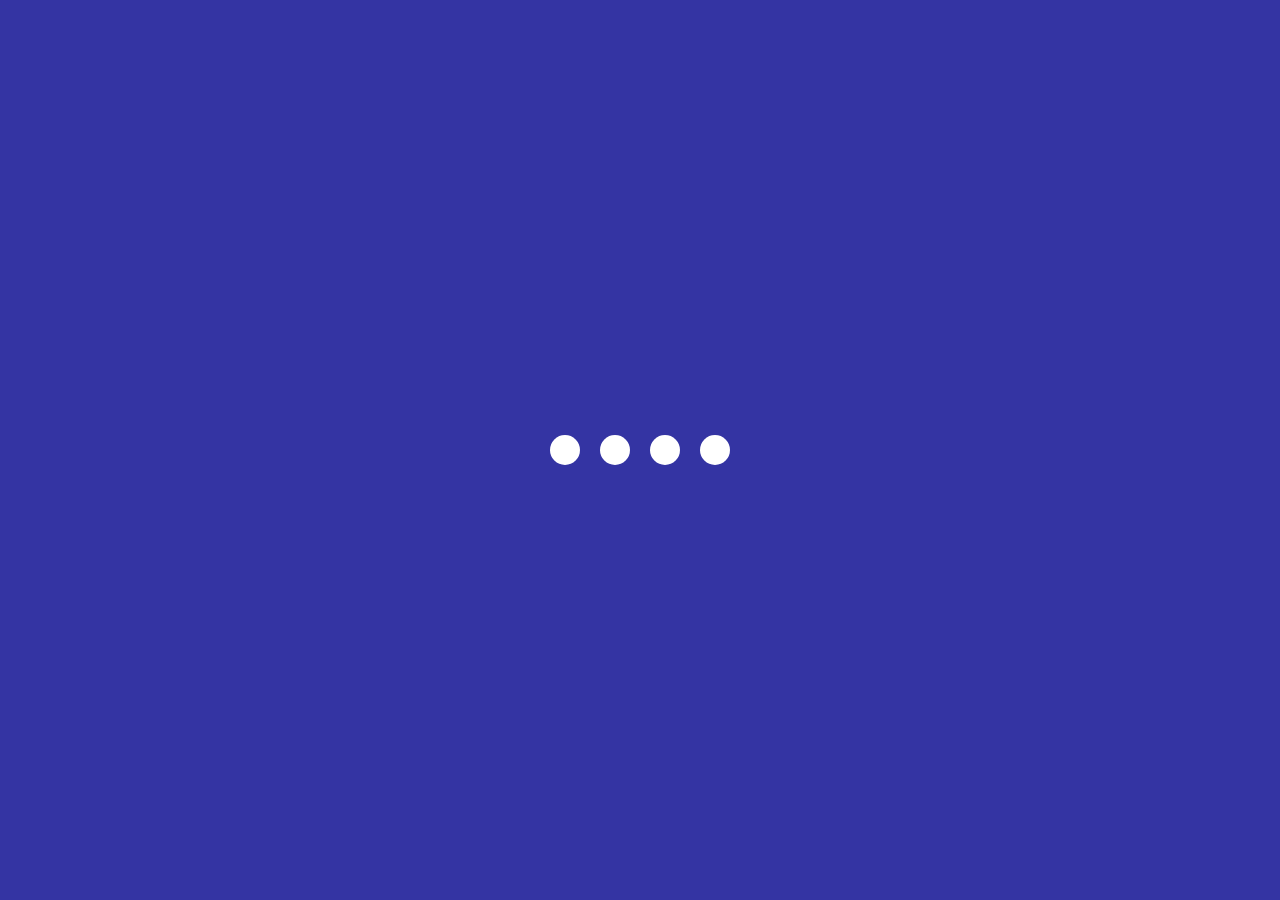
<file: 02.creativeLoadingAnimation/index.html>
<!DOCTYPE html>
<html lang="en">

<head>
    <meta charset="UTF-8" />
    <meta name="viewport" content="width=device-width, initial-scale=1.0" />
    <title>Loading Animation</title>
    <link rel="stylesheet" href="style.css" />
</head>

<body>
    <section class="wrapper">
        <div class="loader">
            <div class="loading one"></div>
            <div class="loading two"></div>
            <div class="loading three"></div>
            <div class="loading four"></div>
        </div>
    </section>
</body>

</html>
</file>
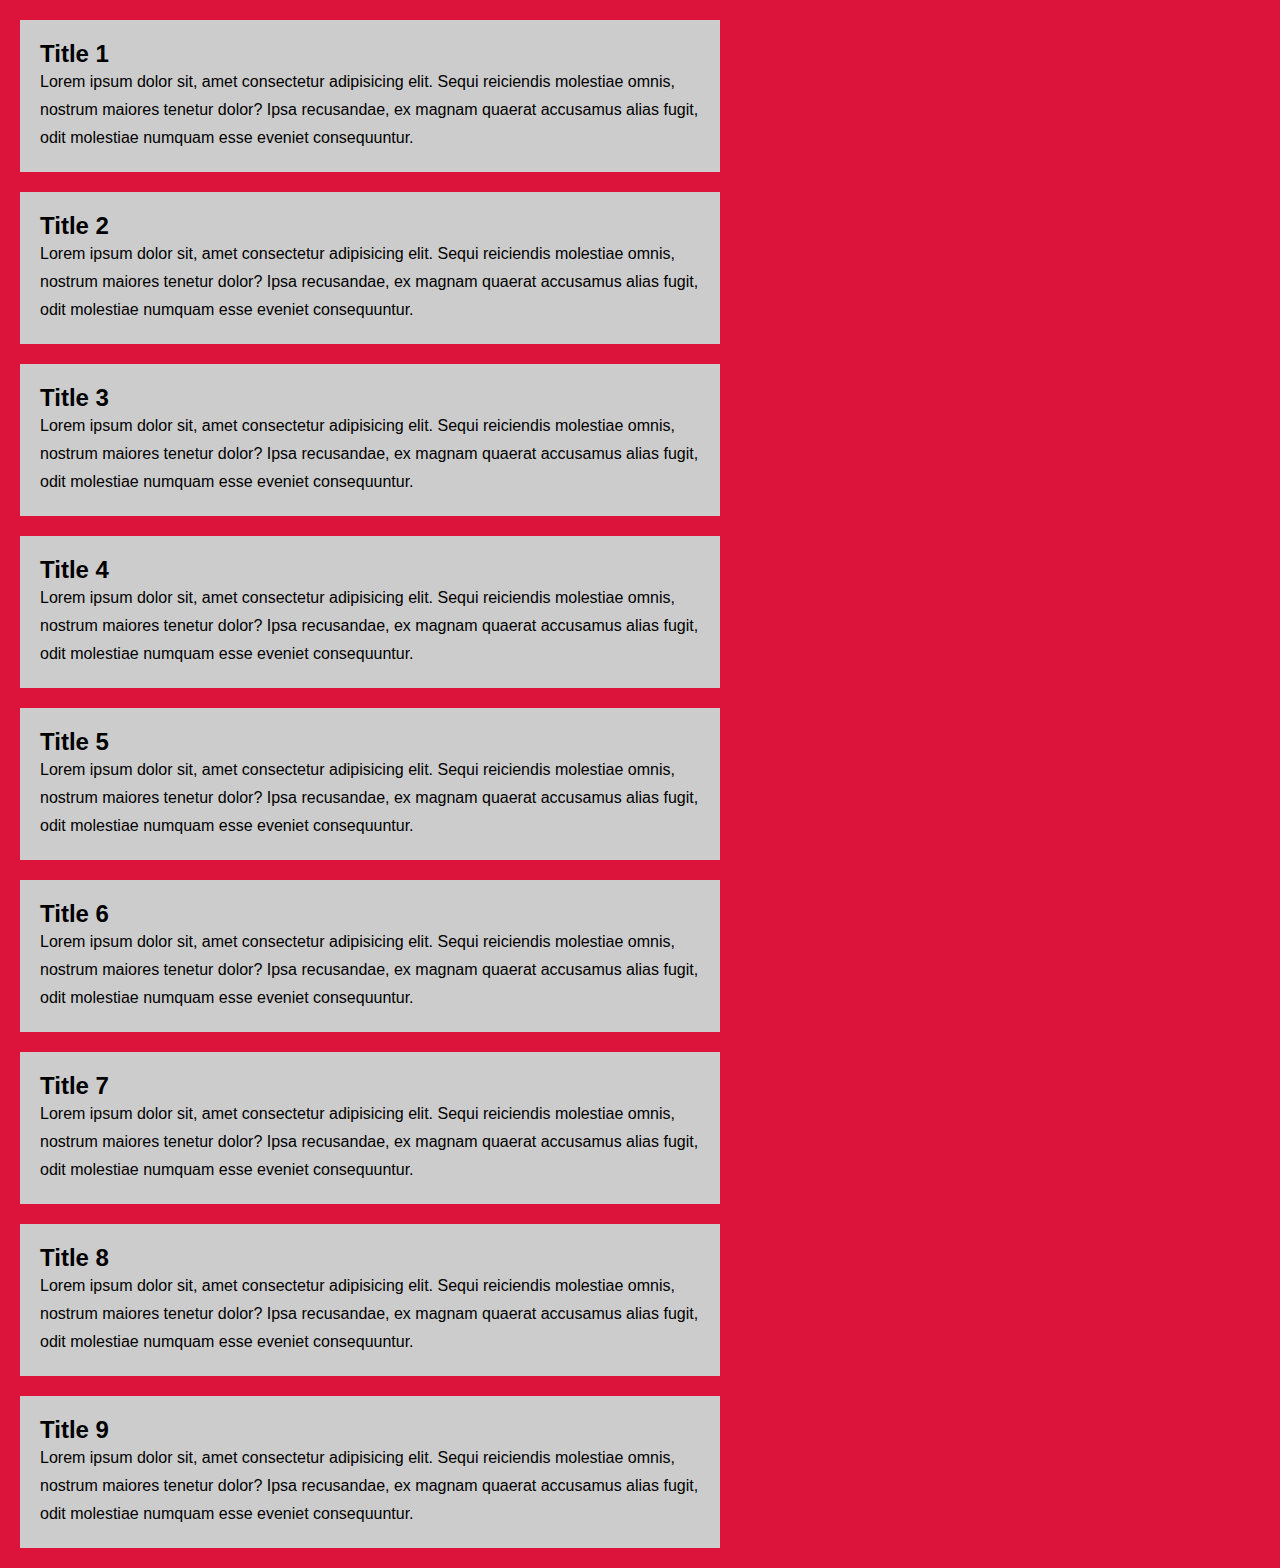
<file: 03.CustomScrollbars/index.html>
<!DOCTYPE html>
<html lang="en">

<head>
    <meta charset="UTF-8" />
    <meta name="viewport" content="width=device-width, initial-scale=1.0" />
    <title>Custom Scrollbar</title>
    <link rel="stylesheet" href="style.css" />
</head>

<body>
    <section>
        <div class="card">
            <h2 class="card-title">Title 1</h2>
            <p>
                Lorem ipsum dolor sit, amet consectetur adipisicing elit. Sequi reiciendis molestiae omnis, nostrum maiores tenetur dolor? Ipsa recusandae, ex magnam quaerat accusamus alias fugit, odit molestiae numquam esse eveniet consequuntur.
            </p>
        </div>
        <div class="card">
            <h2 class="card-title">Title 2</h2>
            <p>
                Lorem ipsum dolor sit, amet consectetur adipisicing elit. Sequi reiciendis molestiae omnis, nostrum maiores tenetur dolor? Ipsa recusandae, ex magnam quaerat accusamus alias fugit, odit molestiae numquam esse eveniet consequuntur.
            </p>
        </div>
        <div class="card">
            <h2 class="card-title">Title 3</h2>
            <p>
                Lorem ipsum dolor sit, amet consectetur adipisicing elit. Sequi reiciendis molestiae omnis, nostrum maiores tenetur dolor? Ipsa recusandae, ex magnam quaerat accusamus alias fugit, odit molestiae numquam esse eveniet consequuntur.
            </p>
        </div>
        <div class="card">
            <h2 class="card-title">Title 4</h2>
            <p>
                Lorem ipsum dolor sit, amet consectetur adipisicing elit. Sequi reiciendis molestiae omnis, nostrum maiores tenetur dolor? Ipsa recusandae, ex magnam quaerat accusamus alias fugit, odit molestiae numquam esse eveniet consequuntur.
            </p>
        </div>
        <div class="card">
            <h2 class="card-title">Title 5</h2>
            <p>
                Lorem ipsum dolor sit, amet consectetur adipisicing elit. Sequi reiciendis molestiae omnis, nostrum maiores tenetur dolor? Ipsa recusandae, ex magnam quaerat accusamus alias fugit, odit molestiae numquam esse eveniet consequuntur.
            </p>
        </div>
        <div class="card">
            <h2 class="card-title">Title 6</h2>
            <p>
                Lorem ipsum dolor sit, amet consectetur adipisicing elit. Sequi reiciendis molestiae omnis, nostrum maiores tenetur dolor? Ipsa recusandae, ex magnam quaerat accusamus alias fugit, odit molestiae numquam esse eveniet consequuntur.
            </p>
        </div>
        <div class="card">
            <h2 class="card-title">Title 7</h2>
            <p>
                Lorem ipsum dolor sit, amet consectetur adipisicing elit. Sequi reiciendis molestiae omnis, nostrum maiores tenetur dolor? Ipsa recusandae, ex magnam quaerat accusamus alias fugit, odit molestiae numquam esse eveniet consequuntur.
            </p>
        </div>
        <div class="card">
            <h2 class="card-title">Title 8</h2>
            <p>
                Lorem ipsum dolor sit, amet consectetur adipisicing elit. Sequi reiciendis molestiae omnis, nostrum maiores tenetur dolor? Ipsa recusandae, ex magnam quaerat accusamus alias fugit, odit molestiae numquam esse eveniet consequuntur.
            </p>
        </div>
        <div class="card">
            <h2 class="card-title">Title 9</h2>
            <p>
                Lorem ipsum dolor sit, amet consectetur adipisicing elit. Sequi reiciendis molestiae omnis, nostrum maiores tenetur dolor? Ipsa recusandae, ex magnam quaerat accusamus alias fugit, odit molestiae numquam esse eveniet consequuntur.
            </p>
        </div>
    </section>
</body>

</html>
</file>
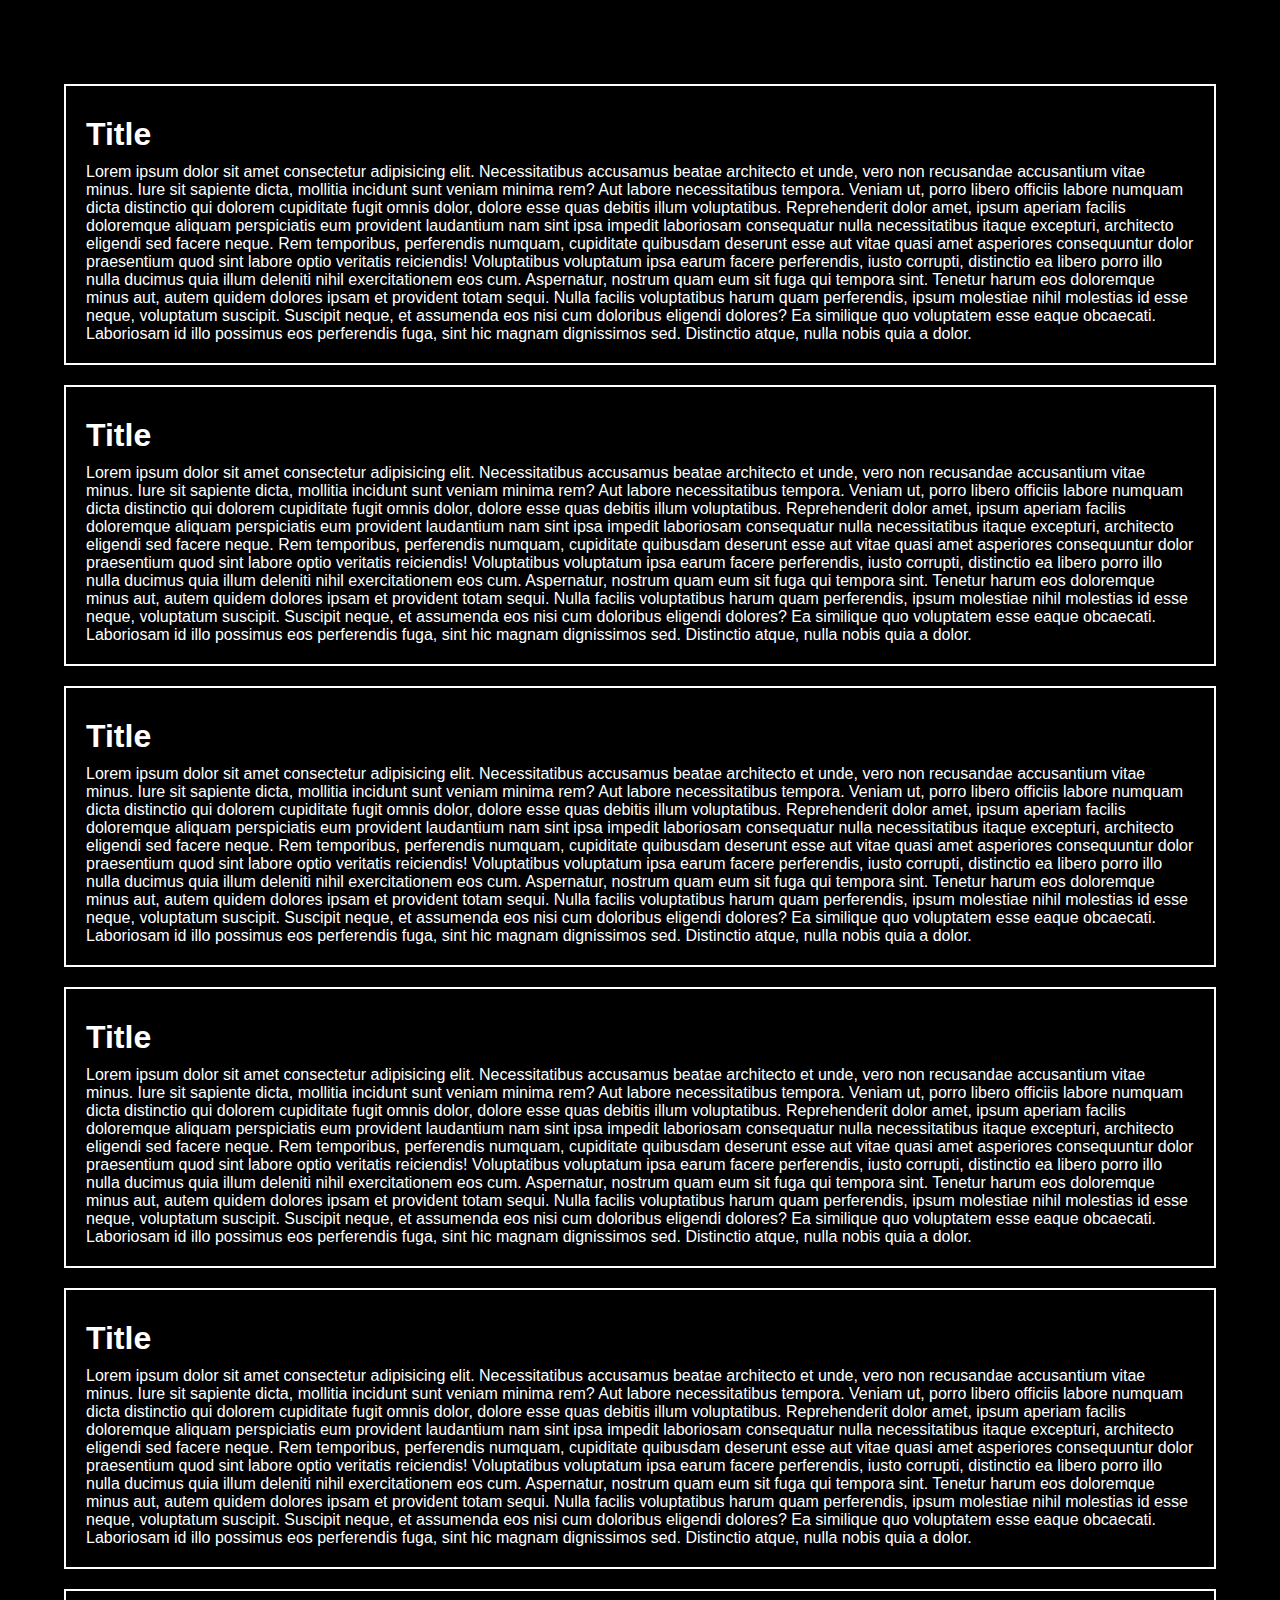
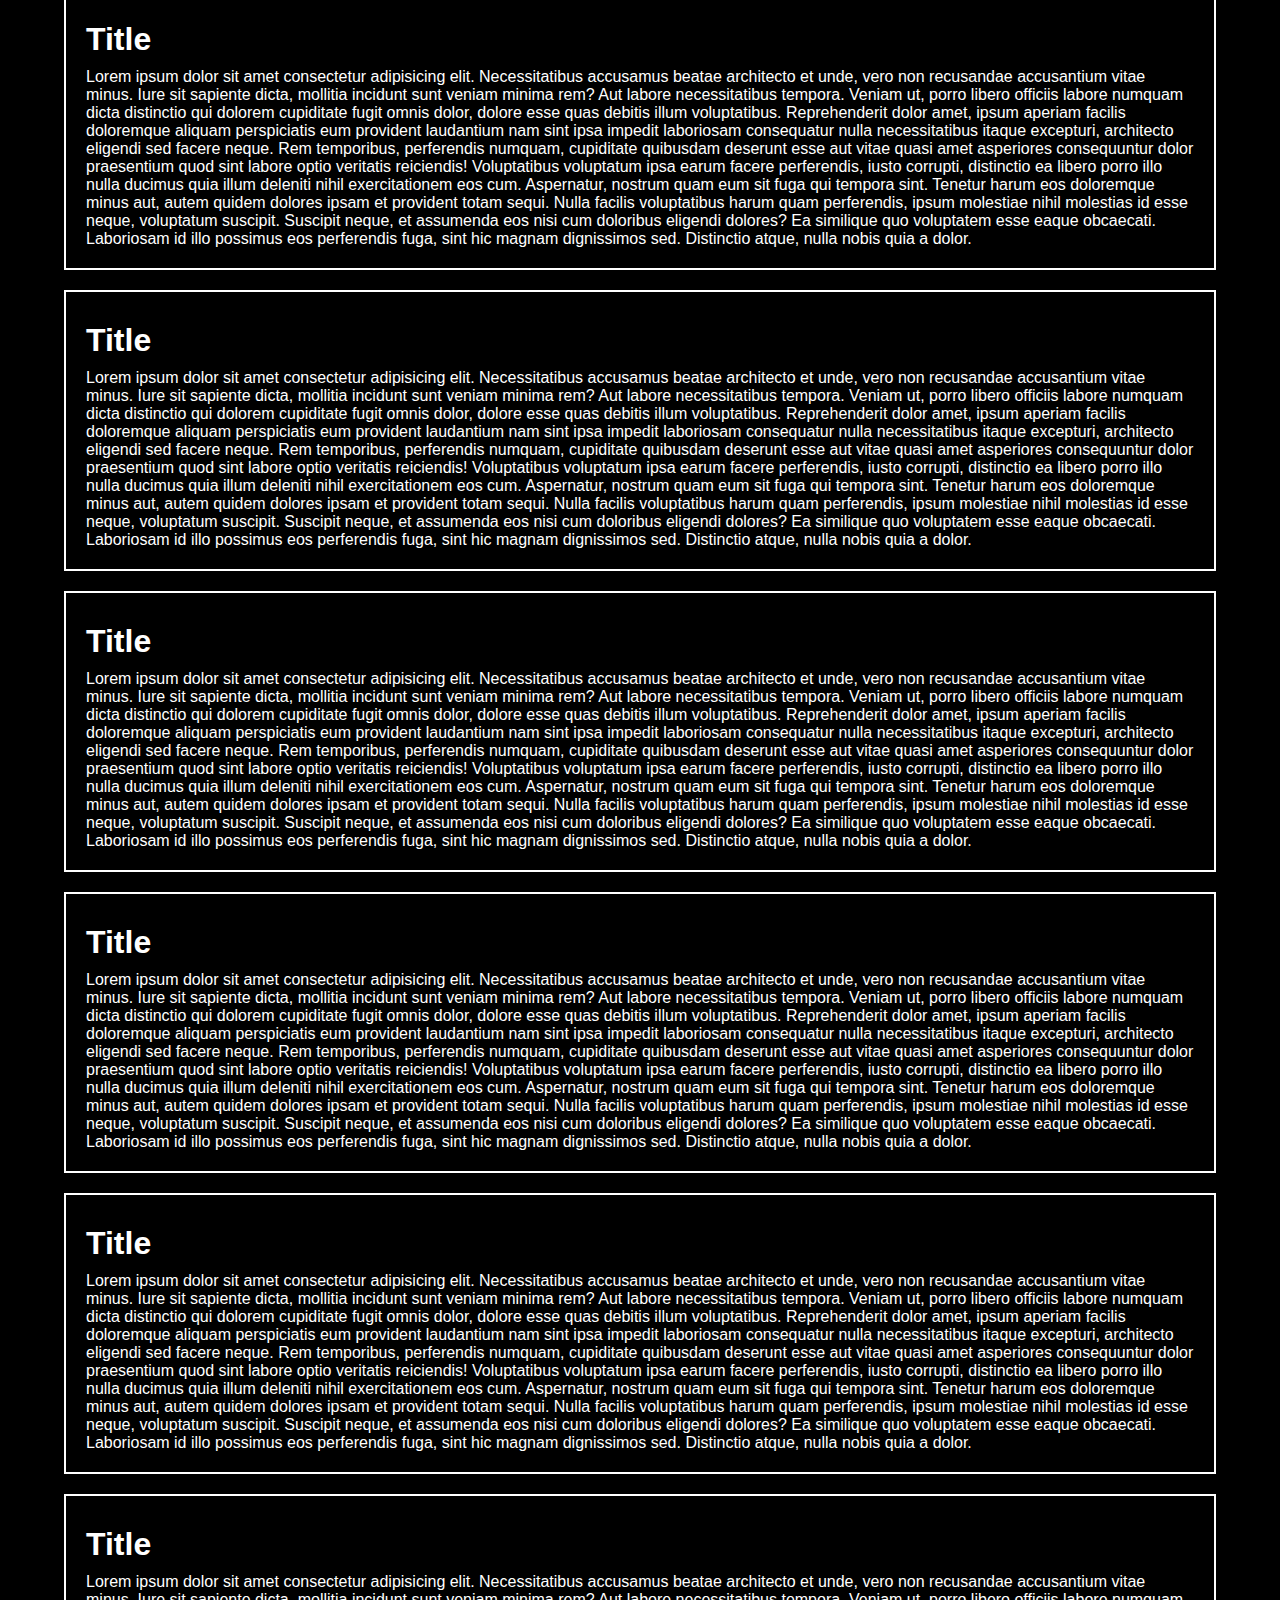
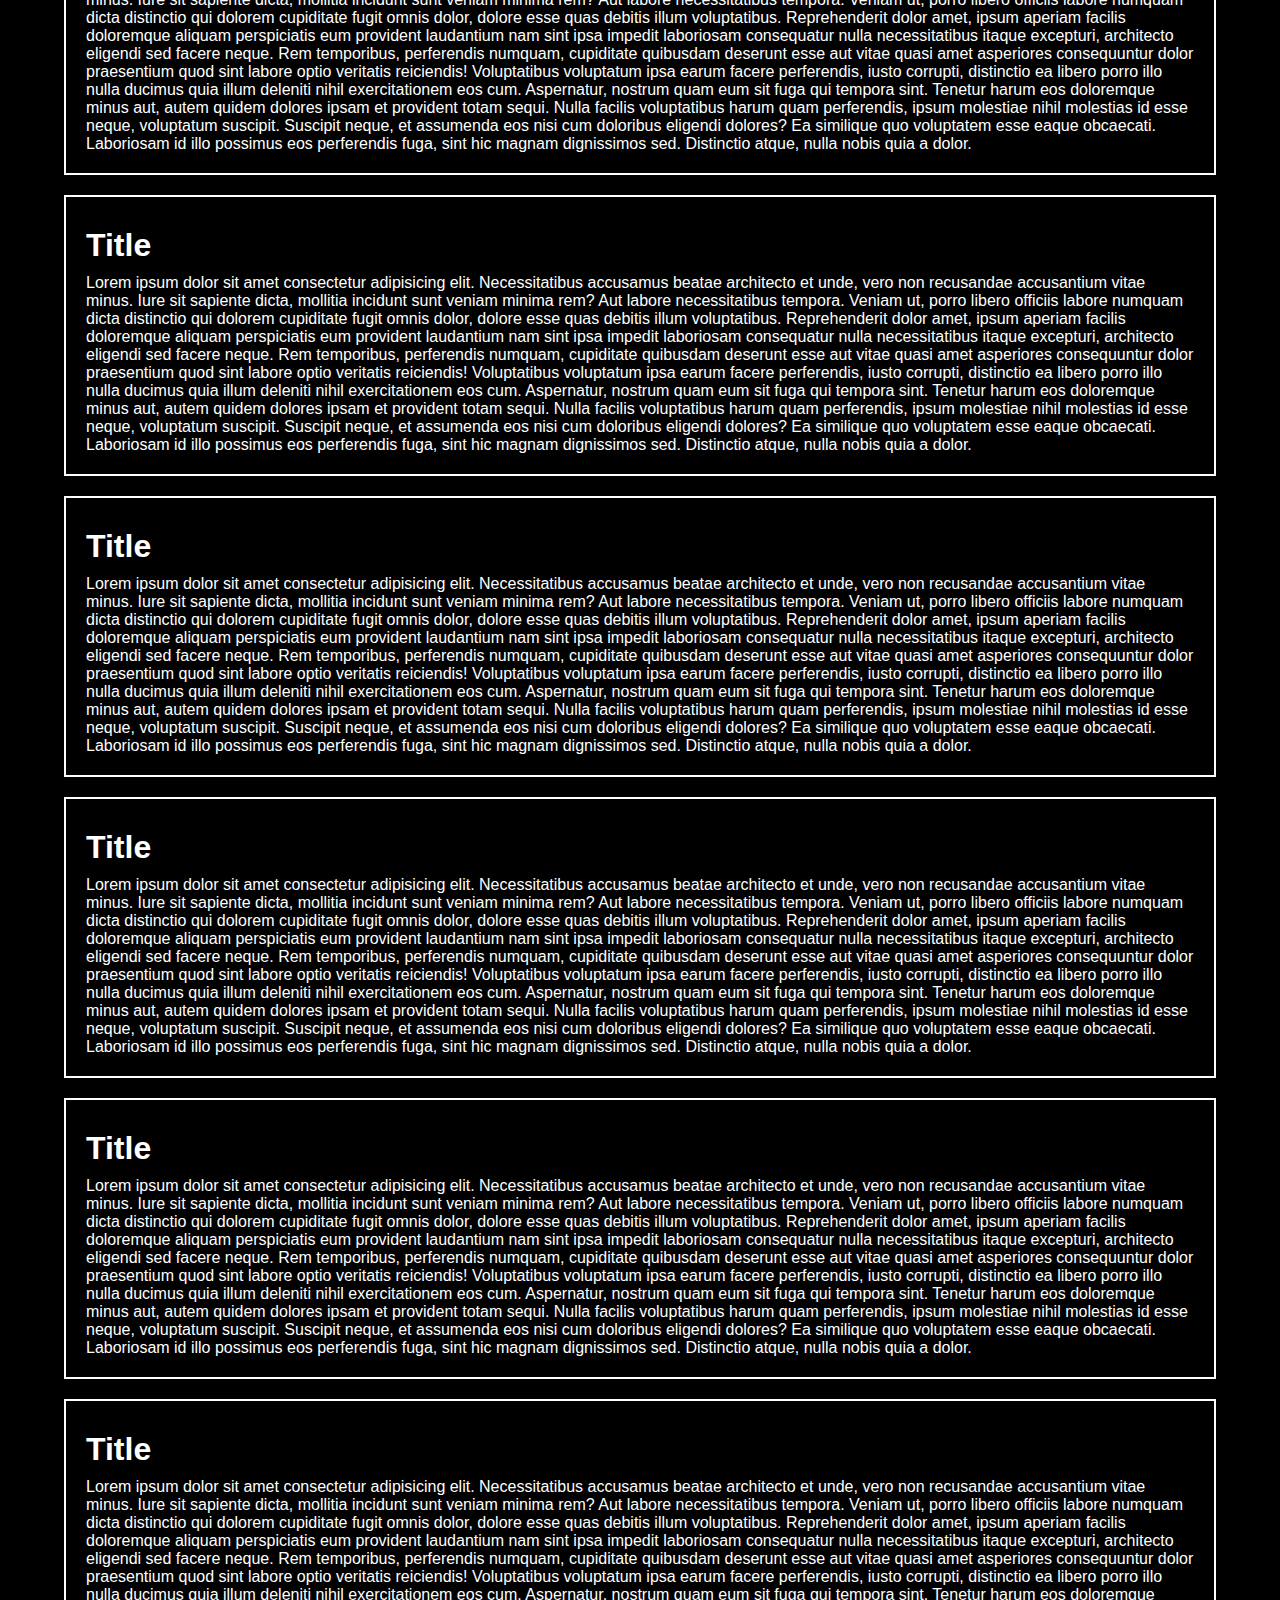
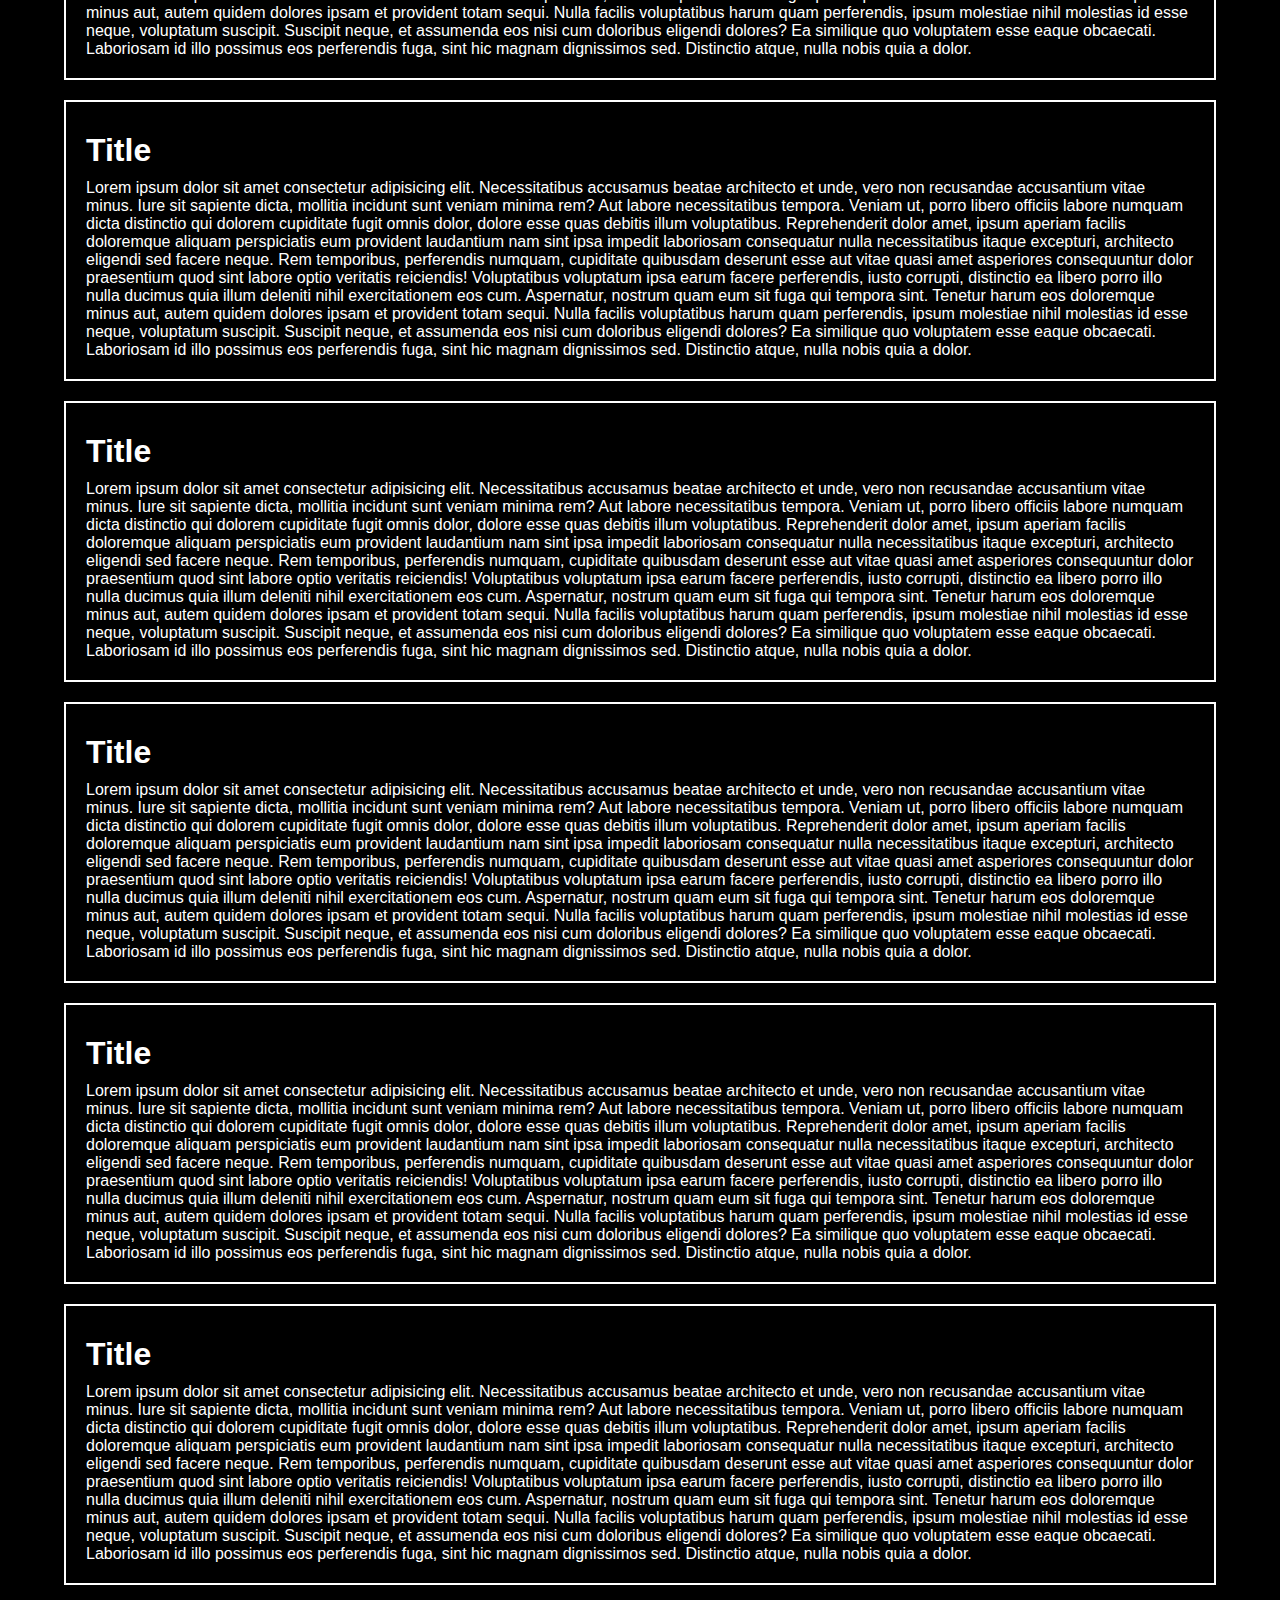
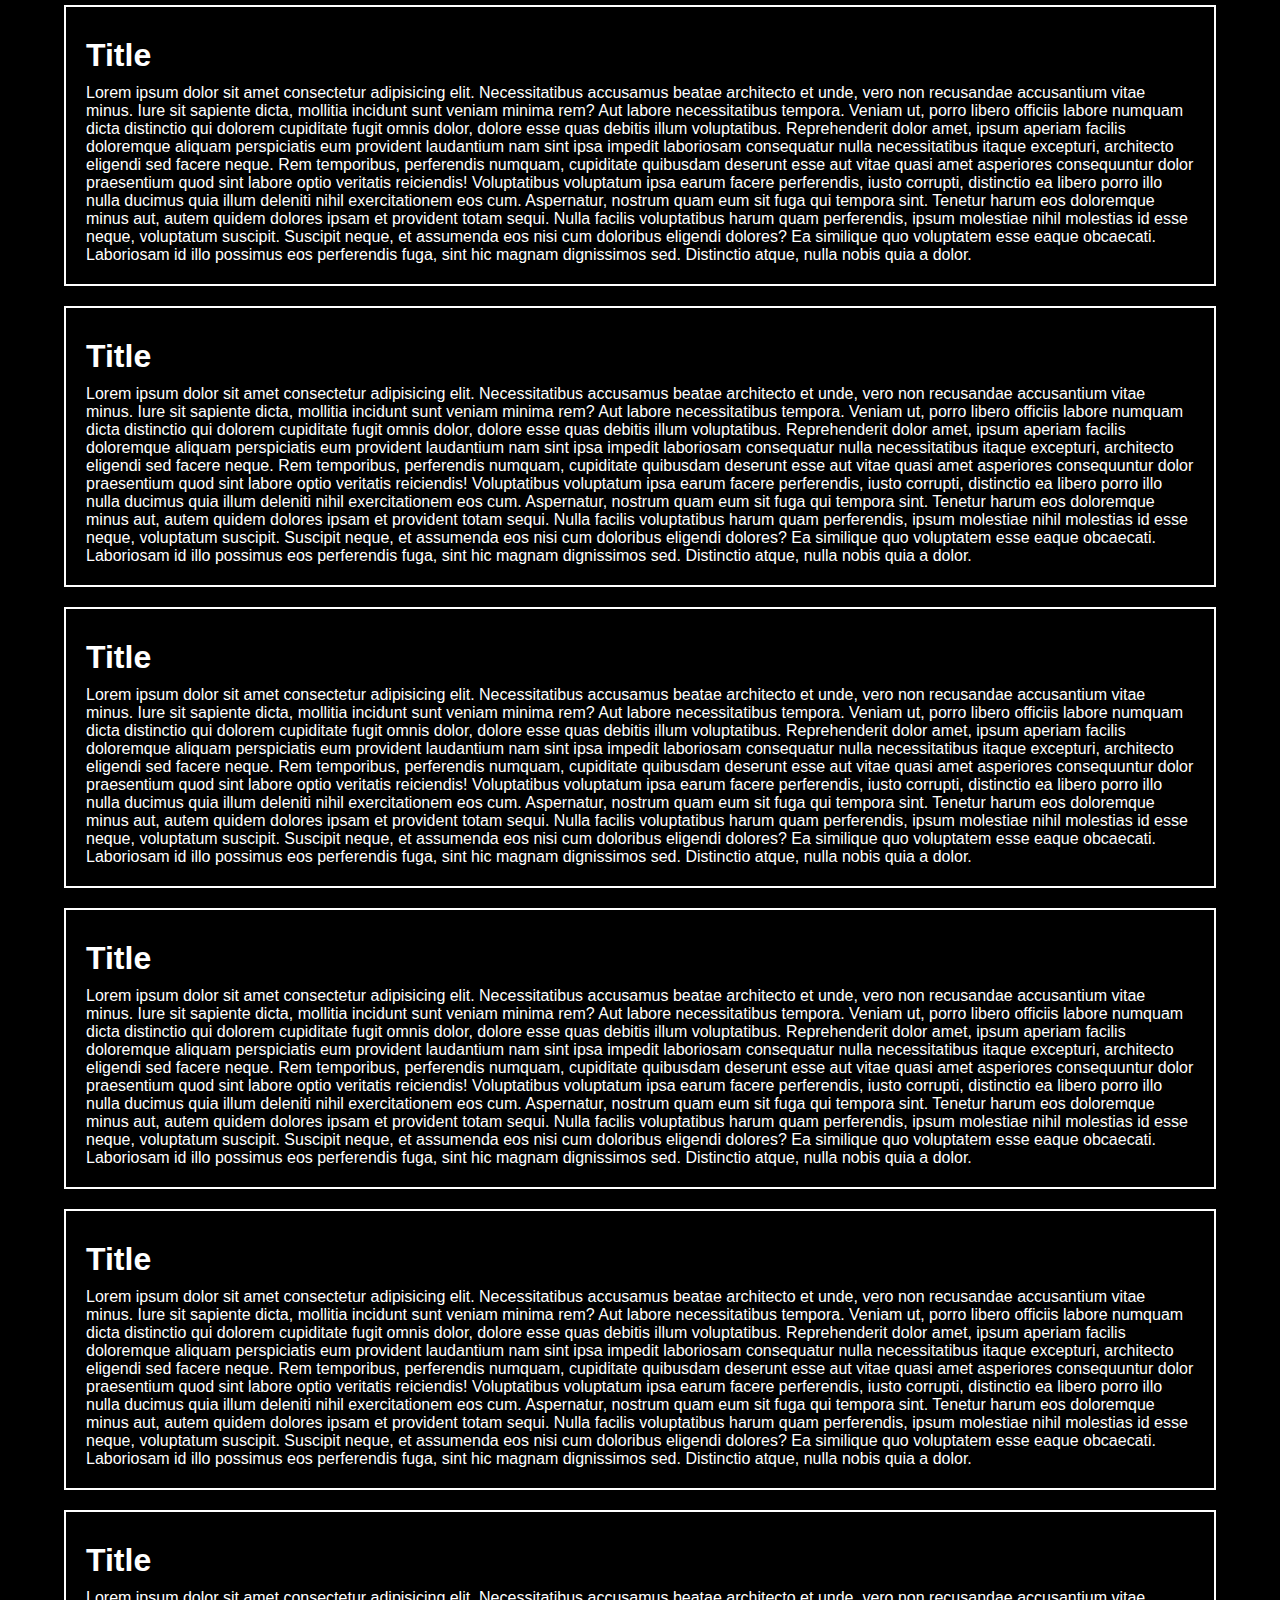
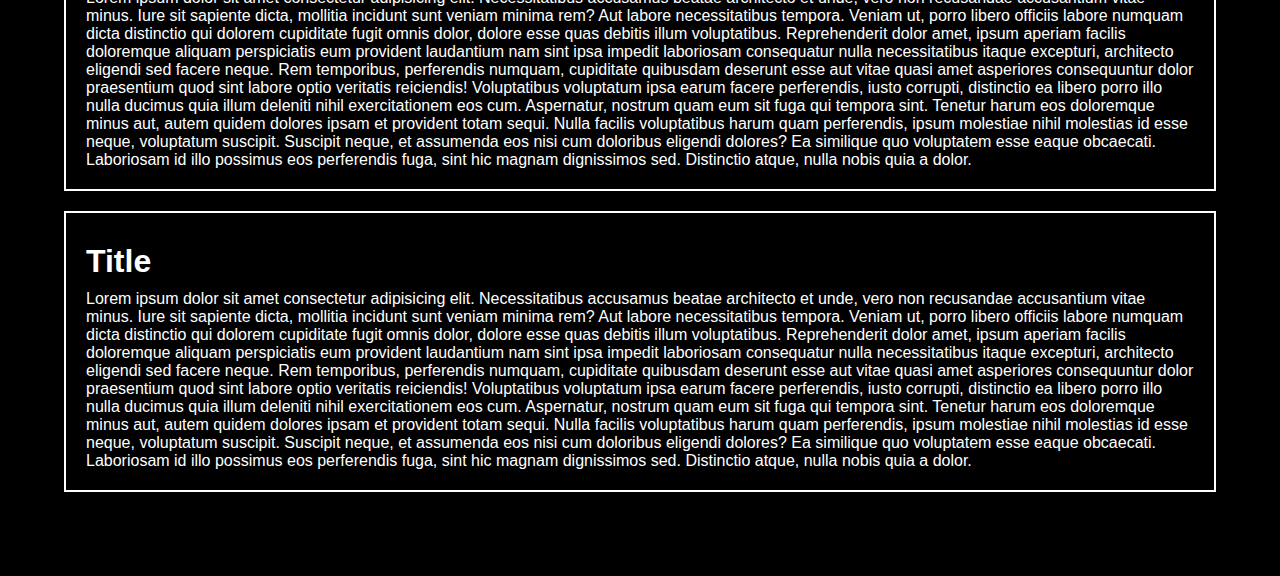
<file: 04.scrollIndicator/index.html>
<!DOCTYPE html>
<html lang="en">

<head>
    <meta charset="UTF-8" />
    <meta name="viewport" content="width=device-width, initial-scale=1.0" />
    <title>Scroll Indicator</title>
    <link rel="stylesheet" href="style.css" />
</head>

<body>
    <div class="content">
        <section>
            <h1>Title</h1>
            <p>
                Lorem ipsum dolor sit amet consectetur adipisicing elit. Necessitatibus accusamus beatae architecto et unde, vero non recusandae accusantium vitae minus. Iure sit sapiente dicta, mollitia incidunt sunt veniam minima rem? Aut labore necessitatibus tempora.
                Veniam ut, porro libero officiis labore numquam dicta distinctio qui dolorem cupiditate fugit omnis dolor, dolore esse quas debitis illum voluptatibus. Reprehenderit dolor amet, ipsum aperiam facilis doloremque aliquam perspiciatis eum
                provident laudantium nam sint ipsa impedit laboriosam consequatur nulla necessitatibus itaque excepturi, architecto eligendi sed facere neque. Rem temporibus, perferendis numquam, cupiditate quibusdam deserunt esse aut vitae quasi amet
                asperiores consequuntur dolor praesentium quod sint labore optio veritatis reiciendis! Voluptatibus voluptatum ipsa earum facere perferendis, iusto corrupti, distinctio ea libero porro illo nulla ducimus quia illum deleniti nihil exercitationem
                eos cum. Aspernatur, nostrum quam eum sit fuga qui tempora sint. Tenetur harum eos doloremque minus aut, autem quidem dolores ipsam et provident totam sequi. Nulla facilis voluptatibus harum quam perferendis, ipsum molestiae nihil molestias
                id esse neque, voluptatum suscipit. Suscipit neque, et assumenda eos nisi cum doloribus eligendi dolores? Ea similique quo voluptatem esse eaque obcaecati. Laboriosam id illo possimus eos perferendis fuga, sint hic magnam dignissimos sed.
                Distinctio atque, nulla nobis quia a dolor.
            </p>
        </section>
        <section>
            <h1>Title</h1>
            <p>
                Lorem ipsum dolor sit amet consectetur adipisicing elit. Necessitatibus accusamus beatae architecto et unde, vero non recusandae accusantium vitae minus. Iure sit sapiente dicta, mollitia incidunt sunt veniam minima rem? Aut labore necessitatibus tempora.
                Veniam ut, porro libero officiis labore numquam dicta distinctio qui dolorem cupiditate fugit omnis dolor, dolore esse quas debitis illum voluptatibus. Reprehenderit dolor amet, ipsum aperiam facilis doloremque aliquam perspiciatis eum
                provident laudantium nam sint ipsa impedit laboriosam consequatur nulla necessitatibus itaque excepturi, architecto eligendi sed facere neque. Rem temporibus, perferendis numquam, cupiditate quibusdam deserunt esse aut vitae quasi amet
                asperiores consequuntur dolor praesentium quod sint labore optio veritatis reiciendis! Voluptatibus voluptatum ipsa earum facere perferendis, iusto corrupti, distinctio ea libero porro illo nulla ducimus quia illum deleniti nihil exercitationem
                eos cum. Aspernatur, nostrum quam eum sit fuga qui tempora sint. Tenetur harum eos doloremque minus aut, autem quidem dolores ipsam et provident totam sequi. Nulla facilis voluptatibus harum quam perferendis, ipsum molestiae nihil molestias
                id esse neque, voluptatum suscipit. Suscipit neque, et assumenda eos nisi cum doloribus eligendi dolores? Ea similique quo voluptatem esse eaque obcaecati. Laboriosam id illo possimus eos perferendis fuga, sint hic magnam dignissimos sed.
                Distinctio atque, nulla nobis quia a dolor.
            </p>
        </section>
        <section>
            <h1>Title</h1>
            <p>
                Lorem ipsum dolor sit amet consectetur adipisicing elit. Necessitatibus accusamus beatae architecto et unde, vero non recusandae accusantium vitae minus. Iure sit sapiente dicta, mollitia incidunt sunt veniam minima rem? Aut labore necessitatibus tempora.
                Veniam ut, porro libero officiis labore numquam dicta distinctio qui dolorem cupiditate fugit omnis dolor, dolore esse quas debitis illum voluptatibus. Reprehenderit dolor amet, ipsum aperiam facilis doloremque aliquam perspiciatis eum
                provident laudantium nam sint ipsa impedit laboriosam consequatur nulla necessitatibus itaque excepturi, architecto eligendi sed facere neque. Rem temporibus, perferendis numquam, cupiditate quibusdam deserunt esse aut vitae quasi amet
                asperiores consequuntur dolor praesentium quod sint labore optio veritatis reiciendis! Voluptatibus voluptatum ipsa earum facere perferendis, iusto corrupti, distinctio ea libero porro illo nulla ducimus quia illum deleniti nihil exercitationem
                eos cum. Aspernatur, nostrum quam eum sit fuga qui tempora sint. Tenetur harum eos doloremque minus aut, autem quidem dolores ipsam et provident totam sequi. Nulla facilis voluptatibus harum quam perferendis, ipsum molestiae nihil molestias
                id esse neque, voluptatum suscipit. Suscipit neque, et assumenda eos nisi cum doloribus eligendi dolores? Ea similique quo voluptatem esse eaque obcaecati. Laboriosam id illo possimus eos perferendis fuga, sint hic magnam dignissimos sed.
                Distinctio atque, nulla nobis quia a dolor.
            </p>
        </section>
        <section>
            <h1>Title</h1>
            <p>
                Lorem ipsum dolor sit amet consectetur adipisicing elit. Necessitatibus accusamus beatae architecto et unde, vero non recusandae accusantium vitae minus. Iure sit sapiente dicta, mollitia incidunt sunt veniam minima rem? Aut labore necessitatibus tempora.
                Veniam ut, porro libero officiis labore numquam dicta distinctio qui dolorem cupiditate fugit omnis dolor, dolore esse quas debitis illum voluptatibus. Reprehenderit dolor amet, ipsum aperiam facilis doloremque aliquam perspiciatis eum
                provident laudantium nam sint ipsa impedit laboriosam consequatur nulla necessitatibus itaque excepturi, architecto eligendi sed facere neque. Rem temporibus, perferendis numquam, cupiditate quibusdam deserunt esse aut vitae quasi amet
                asperiores consequuntur dolor praesentium quod sint labore optio veritatis reiciendis! Voluptatibus voluptatum ipsa earum facere perferendis, iusto corrupti, distinctio ea libero porro illo nulla ducimus quia illum deleniti nihil exercitationem
                eos cum. Aspernatur, nostrum quam eum sit fuga qui tempora sint. Tenetur harum eos doloremque minus aut, autem quidem dolores ipsam et provident totam sequi. Nulla facilis voluptatibus harum quam perferendis, ipsum molestiae nihil molestias
                id esse neque, voluptatum suscipit. Suscipit neque, et assumenda eos nisi cum doloribus eligendi dolores? Ea similique quo voluptatem esse eaque obcaecati. Laboriosam id illo possimus eos perferendis fuga, sint hic magnam dignissimos sed.
                Distinctio atque, nulla nobis quia a dolor.
            </p>
        </section>
        <section>
            <h1>Title</h1>
            <p>
                Lorem ipsum dolor sit amet consectetur adipisicing elit. Necessitatibus accusamus beatae architecto et unde, vero non recusandae accusantium vitae minus. Iure sit sapiente dicta, mollitia incidunt sunt veniam minima rem? Aut labore necessitatibus tempora.
                Veniam ut, porro libero officiis labore numquam dicta distinctio qui dolorem cupiditate fugit omnis dolor, dolore esse quas debitis illum voluptatibus. Reprehenderit dolor amet, ipsum aperiam facilis doloremque aliquam perspiciatis eum
                provident laudantium nam sint ipsa impedit laboriosam consequatur nulla necessitatibus itaque excepturi, architecto eligendi sed facere neque. Rem temporibus, perferendis numquam, cupiditate quibusdam deserunt esse aut vitae quasi amet
                asperiores consequuntur dolor praesentium quod sint labore optio veritatis reiciendis! Voluptatibus voluptatum ipsa earum facere perferendis, iusto corrupti, distinctio ea libero porro illo nulla ducimus quia illum deleniti nihil exercitationem
                eos cum. Aspernatur, nostrum quam eum sit fuga qui tempora sint. Tenetur harum eos doloremque minus aut, autem quidem dolores ipsam et provident totam sequi. Nulla facilis voluptatibus harum quam perferendis, ipsum molestiae nihil molestias
                id esse neque, voluptatum suscipit. Suscipit neque, et assumenda eos nisi cum doloribus eligendi dolores? Ea similique quo voluptatem esse eaque obcaecati. Laboriosam id illo possimus eos perferendis fuga, sint hic magnam dignissimos sed.
                Distinctio atque, nulla nobis quia a dolor.
            </p>
        </section>
        <section>
            <h1>Title</h1>
            <p>
                Lorem ipsum dolor sit amet consectetur adipisicing elit. Necessitatibus accusamus beatae architecto et unde, vero non recusandae accusantium vitae minus. Iure sit sapiente dicta, mollitia incidunt sunt veniam minima rem? Aut labore necessitatibus tempora.
                Veniam ut, porro libero officiis labore numquam dicta distinctio qui dolorem cupiditate fugit omnis dolor, dolore esse quas debitis illum voluptatibus. Reprehenderit dolor amet, ipsum aperiam facilis doloremque aliquam perspiciatis eum
                provident laudantium nam sint ipsa impedit laboriosam consequatur nulla necessitatibus itaque excepturi, architecto eligendi sed facere neque. Rem temporibus, perferendis numquam, cupiditate quibusdam deserunt esse aut vitae quasi amet
                asperiores consequuntur dolor praesentium quod sint labore optio veritatis reiciendis! Voluptatibus voluptatum ipsa earum facere perferendis, iusto corrupti, distinctio ea libero porro illo nulla ducimus quia illum deleniti nihil exercitationem
                eos cum. Aspernatur, nostrum quam eum sit fuga qui tempora sint. Tenetur harum eos doloremque minus aut, autem quidem dolores ipsam et provident totam sequi. Nulla facilis voluptatibus harum quam perferendis, ipsum molestiae nihil molestias
                id esse neque, voluptatum suscipit. Suscipit neque, et assumenda eos nisi cum doloribus eligendi dolores? Ea similique quo voluptatem esse eaque obcaecati. Laboriosam id illo possimus eos perferendis fuga, sint hic magnam dignissimos sed.
                Distinctio atque, nulla nobis quia a dolor.
            </p>
        </section>
        <section>
            <h1>Title</h1>
            <p>
                Lorem ipsum dolor sit amet consectetur adipisicing elit. Necessitatibus accusamus beatae architecto et unde, vero non recusandae accusantium vitae minus. Iure sit sapiente dicta, mollitia incidunt sunt veniam minima rem? Aut labore necessitatibus tempora.
                Veniam ut, porro libero officiis labore numquam dicta distinctio qui dolorem cupiditate fugit omnis dolor, dolore esse quas debitis illum voluptatibus. Reprehenderit dolor amet, ipsum aperiam facilis doloremque aliquam perspiciatis eum
                provident laudantium nam sint ipsa impedit laboriosam consequatur nulla necessitatibus itaque excepturi, architecto eligendi sed facere neque. Rem temporibus, perferendis numquam, cupiditate quibusdam deserunt esse aut vitae quasi amet
                asperiores consequuntur dolor praesentium quod sint labore optio veritatis reiciendis! Voluptatibus voluptatum ipsa earum facere perferendis, iusto corrupti, distinctio ea libero porro illo nulla ducimus quia illum deleniti nihil exercitationem
                eos cum. Aspernatur, nostrum quam eum sit fuga qui tempora sint. Tenetur harum eos doloremque minus aut, autem quidem dolores ipsam et provident totam sequi. Nulla facilis voluptatibus harum quam perferendis, ipsum molestiae nihil molestias
                id esse neque, voluptatum suscipit. Suscipit neque, et assumenda eos nisi cum doloribus eligendi dolores? Ea similique quo voluptatem esse eaque obcaecati. Laboriosam id illo possimus eos perferendis fuga, sint hic magnam dignissimos sed.
                Distinctio atque, nulla nobis quia a dolor.
            </p>
        </section>
        <section>
            <h1>Title</h1>
            <p>
                Lorem ipsum dolor sit amet consectetur adipisicing elit. Necessitatibus accusamus beatae architecto et unde, vero non recusandae accusantium vitae minus. Iure sit sapiente dicta, mollitia incidunt sunt veniam minima rem? Aut labore necessitatibus tempora.
                Veniam ut, porro libero officiis labore numquam dicta distinctio qui dolorem cupiditate fugit omnis dolor, dolore esse quas debitis illum voluptatibus. Reprehenderit dolor amet, ipsum aperiam facilis doloremque aliquam perspiciatis eum
                provident laudantium nam sint ipsa impedit laboriosam consequatur nulla necessitatibus itaque excepturi, architecto eligendi sed facere neque. Rem temporibus, perferendis numquam, cupiditate quibusdam deserunt esse aut vitae quasi amet
                asperiores consequuntur dolor praesentium quod sint labore optio veritatis reiciendis! Voluptatibus voluptatum ipsa earum facere perferendis, iusto corrupti, distinctio ea libero porro illo nulla ducimus quia illum deleniti nihil exercitationem
                eos cum. Aspernatur, nostrum quam eum sit fuga qui tempora sint. Tenetur harum eos doloremque minus aut, autem quidem dolores ipsam et provident totam sequi. Nulla facilis voluptatibus harum quam perferendis, ipsum molestiae nihil molestias
                id esse neque, voluptatum suscipit. Suscipit neque, et assumenda eos nisi cum doloribus eligendi dolores? Ea similique quo voluptatem esse eaque obcaecati. Laboriosam id illo possimus eos perferendis fuga, sint hic magnam dignissimos sed.
                Distinctio atque, nulla nobis quia a dolor.
            </p>
        </section>
        <section>
            <h1>Title</h1>
            <p>
                Lorem ipsum dolor sit amet consectetur adipisicing elit. Necessitatibus accusamus beatae architecto et unde, vero non recusandae accusantium vitae minus. Iure sit sapiente dicta, mollitia incidunt sunt veniam minima rem? Aut labore necessitatibus tempora.
                Veniam ut, porro libero officiis labore numquam dicta distinctio qui dolorem cupiditate fugit omnis dolor, dolore esse quas debitis illum voluptatibus. Reprehenderit dolor amet, ipsum aperiam facilis doloremque aliquam perspiciatis eum
                provident laudantium nam sint ipsa impedit laboriosam consequatur nulla necessitatibus itaque excepturi, architecto eligendi sed facere neque. Rem temporibus, perferendis numquam, cupiditate quibusdam deserunt esse aut vitae quasi amet
                asperiores consequuntur dolor praesentium quod sint labore optio veritatis reiciendis! Voluptatibus voluptatum ipsa earum facere perferendis, iusto corrupti, distinctio ea libero porro illo nulla ducimus quia illum deleniti nihil exercitationem
                eos cum. Aspernatur, nostrum quam eum sit fuga qui tempora sint. Tenetur harum eos doloremque minus aut, autem quidem dolores ipsam et provident totam sequi. Nulla facilis voluptatibus harum quam perferendis, ipsum molestiae nihil molestias
                id esse neque, voluptatum suscipit. Suscipit neque, et assumenda eos nisi cum doloribus eligendi dolores? Ea similique quo voluptatem esse eaque obcaecati. Laboriosam id illo possimus eos perferendis fuga, sint hic magnam dignissimos sed.
                Distinctio atque, nulla nobis quia a dolor.
            </p>
        </section>
        <section>
            <h1>Title</h1>
            <p>
                Lorem ipsum dolor sit amet consectetur adipisicing elit. Necessitatibus accusamus beatae architecto et unde, vero non recusandae accusantium vitae minus. Iure sit sapiente dicta, mollitia incidunt sunt veniam minima rem? Aut labore necessitatibus tempora.
                Veniam ut, porro libero officiis labore numquam dicta distinctio qui dolorem cupiditate fugit omnis dolor, dolore esse quas debitis illum voluptatibus. Reprehenderit dolor amet, ipsum aperiam facilis doloremque aliquam perspiciatis eum
                provident laudantium nam sint ipsa impedit laboriosam consequatur nulla necessitatibus itaque excepturi, architecto eligendi sed facere neque. Rem temporibus, perferendis numquam, cupiditate quibusdam deserunt esse aut vitae quasi amet
                asperiores consequuntur dolor praesentium quod sint labore optio veritatis reiciendis! Voluptatibus voluptatum ipsa earum facere perferendis, iusto corrupti, distinctio ea libero porro illo nulla ducimus quia illum deleniti nihil exercitationem
                eos cum. Aspernatur, nostrum quam eum sit fuga qui tempora sint. Tenetur harum eos doloremque minus aut, autem quidem dolores ipsam et provident totam sequi. Nulla facilis voluptatibus harum quam perferendis, ipsum molestiae nihil molestias
                id esse neque, voluptatum suscipit. Suscipit neque, et assumenda eos nisi cum doloribus eligendi dolores? Ea similique quo voluptatem esse eaque obcaecati. Laboriosam id illo possimus eos perferendis fuga, sint hic magnam dignissimos sed.
                Distinctio atque, nulla nobis quia a dolor.
            </p>
        </section>
        <section>
            <h1>Title</h1>
            <p>
                Lorem ipsum dolor sit amet consectetur adipisicing elit. Necessitatibus accusamus beatae architecto et unde, vero non recusandae accusantium vitae minus. Iure sit sapiente dicta, mollitia incidunt sunt veniam minima rem? Aut labore necessitatibus tempora.
                Veniam ut, porro libero officiis labore numquam dicta distinctio qui dolorem cupiditate fugit omnis dolor, dolore esse quas debitis illum voluptatibus. Reprehenderit dolor amet, ipsum aperiam facilis doloremque aliquam perspiciatis eum
                provident laudantium nam sint ipsa impedit laboriosam consequatur nulla necessitatibus itaque excepturi, architecto eligendi sed facere neque. Rem temporibus, perferendis numquam, cupiditate quibusdam deserunt esse aut vitae quasi amet
                asperiores consequuntur dolor praesentium quod sint labore optio veritatis reiciendis! Voluptatibus voluptatum ipsa earum facere perferendis, iusto corrupti, distinctio ea libero porro illo nulla ducimus quia illum deleniti nihil exercitationem
                eos cum. Aspernatur, nostrum quam eum sit fuga qui tempora sint. Tenetur harum eos doloremque minus aut, autem quidem dolores ipsam et provident totam sequi. Nulla facilis voluptatibus harum quam perferendis, ipsum molestiae nihil molestias
                id esse neque, voluptatum suscipit. Suscipit neque, et assumenda eos nisi cum doloribus eligendi dolores? Ea similique quo voluptatem esse eaque obcaecati. Laboriosam id illo possimus eos perferendis fuga, sint hic magnam dignissimos sed.
                Distinctio atque, nulla nobis quia a dolor.
            </p>
        </section>
        <section>
            <h1>Title</h1>
            <p>
                Lorem ipsum dolor sit amet consectetur adipisicing elit. Necessitatibus accusamus beatae architecto et unde, vero non recusandae accusantium vitae minus. Iure sit sapiente dicta, mollitia incidunt sunt veniam minima rem? Aut labore necessitatibus tempora.
                Veniam ut, porro libero officiis labore numquam dicta distinctio qui dolorem cupiditate fugit omnis dolor, dolore esse quas debitis illum voluptatibus. Reprehenderit dolor amet, ipsum aperiam facilis doloremque aliquam perspiciatis eum
                provident laudantium nam sint ipsa impedit laboriosam consequatur nulla necessitatibus itaque excepturi, architecto eligendi sed facere neque. Rem temporibus, perferendis numquam, cupiditate quibusdam deserunt esse aut vitae quasi amet
                asperiores consequuntur dolor praesentium quod sint labore optio veritatis reiciendis! Voluptatibus voluptatum ipsa earum facere perferendis, iusto corrupti, distinctio ea libero porro illo nulla ducimus quia illum deleniti nihil exercitationem
                eos cum. Aspernatur, nostrum quam eum sit fuga qui tempora sint. Tenetur harum eos doloremque minus aut, autem quidem dolores ipsam et provident totam sequi. Nulla facilis voluptatibus harum quam perferendis, ipsum molestiae nihil molestias
                id esse neque, voluptatum suscipit. Suscipit neque, et assumenda eos nisi cum doloribus eligendi dolores? Ea similique quo voluptatem esse eaque obcaecati. Laboriosam id illo possimus eos perferendis fuga, sint hic magnam dignissimos sed.
                Distinctio atque, nulla nobis quia a dolor.
            </p>
        </section>
        <section>
            <h1>Title</h1>
            <p>
                Lorem ipsum dolor sit amet consectetur adipisicing elit. Necessitatibus accusamus beatae architecto et unde, vero non recusandae accusantium vitae minus. Iure sit sapiente dicta, mollitia incidunt sunt veniam minima rem? Aut labore necessitatibus tempora.
                Veniam ut, porro libero officiis labore numquam dicta distinctio qui dolorem cupiditate fugit omnis dolor, dolore esse quas debitis illum voluptatibus. Reprehenderit dolor amet, ipsum aperiam facilis doloremque aliquam perspiciatis eum
                provident laudantium nam sint ipsa impedit laboriosam consequatur nulla necessitatibus itaque excepturi, architecto eligendi sed facere neque. Rem temporibus, perferendis numquam, cupiditate quibusdam deserunt esse aut vitae quasi amet
                asperiores consequuntur dolor praesentium quod sint labore optio veritatis reiciendis! Voluptatibus voluptatum ipsa earum facere perferendis, iusto corrupti, distinctio ea libero porro illo nulla ducimus quia illum deleniti nihil exercitationem
                eos cum. Aspernatur, nostrum quam eum sit fuga qui tempora sint. Tenetur harum eos doloremque minus aut, autem quidem dolores ipsam et provident totam sequi. Nulla facilis voluptatibus harum quam perferendis, ipsum molestiae nihil molestias
                id esse neque, voluptatum suscipit. Suscipit neque, et assumenda eos nisi cum doloribus eligendi dolores? Ea similique quo voluptatem esse eaque obcaecati. Laboriosam id illo possimus eos perferendis fuga, sint hic magnam dignissimos sed.
                Distinctio atque, nulla nobis quia a dolor.
            </p>
        </section>
        <section>
            <h1>Title</h1>
            <p>
                Lorem ipsum dolor sit amet consectetur adipisicing elit. Necessitatibus accusamus beatae architecto et unde, vero non recusandae accusantium vitae minus. Iure sit sapiente dicta, mollitia incidunt sunt veniam minima rem? Aut labore necessitatibus tempora.
                Veniam ut, porro libero officiis labore numquam dicta distinctio qui dolorem cupiditate fugit omnis dolor, dolore esse quas debitis illum voluptatibus. Reprehenderit dolor amet, ipsum aperiam facilis doloremque aliquam perspiciatis eum
                provident laudantium nam sint ipsa impedit laboriosam consequatur nulla necessitatibus itaque excepturi, architecto eligendi sed facere neque. Rem temporibus, perferendis numquam, cupiditate quibusdam deserunt esse aut vitae quasi amet
                asperiores consequuntur dolor praesentium quod sint labore optio veritatis reiciendis! Voluptatibus voluptatum ipsa earum facere perferendis, iusto corrupti, distinctio ea libero porro illo nulla ducimus quia illum deleniti nihil exercitationem
                eos cum. Aspernatur, nostrum quam eum sit fuga qui tempora sint. Tenetur harum eos doloremque minus aut, autem quidem dolores ipsam et provident totam sequi. Nulla facilis voluptatibus harum quam perferendis, ipsum molestiae nihil molestias
                id esse neque, voluptatum suscipit. Suscipit neque, et assumenda eos nisi cum doloribus eligendi dolores? Ea similique quo voluptatem esse eaque obcaecati. Laboriosam id illo possimus eos perferendis fuga, sint hic magnam dignissimos sed.
                Distinctio atque, nulla nobis quia a dolor.
            </p>
        </section>
        <section>
            <h1>Title</h1>
            <p>
                Lorem ipsum dolor sit amet consectetur adipisicing elit. Necessitatibus accusamus beatae architecto et unde, vero non recusandae accusantium vitae minus. Iure sit sapiente dicta, mollitia incidunt sunt veniam minima rem? Aut labore necessitatibus tempora.
                Veniam ut, porro libero officiis labore numquam dicta distinctio qui dolorem cupiditate fugit omnis dolor, dolore esse quas debitis illum voluptatibus. Reprehenderit dolor amet, ipsum aperiam facilis doloremque aliquam perspiciatis eum
                provident laudantium nam sint ipsa impedit laboriosam consequatur nulla necessitatibus itaque excepturi, architecto eligendi sed facere neque. Rem temporibus, perferendis numquam, cupiditate quibusdam deserunt esse aut vitae quasi amet
                asperiores consequuntur dolor praesentium quod sint labore optio veritatis reiciendis! Voluptatibus voluptatum ipsa earum facere perferendis, iusto corrupti, distinctio ea libero porro illo nulla ducimus quia illum deleniti nihil exercitationem
                eos cum. Aspernatur, nostrum quam eum sit fuga qui tempora sint. Tenetur harum eos doloremque minus aut, autem quidem dolores ipsam et provident totam sequi. Nulla facilis voluptatibus harum quam perferendis, ipsum molestiae nihil molestias
                id esse neque, voluptatum suscipit. Suscipit neque, et assumenda eos nisi cum doloribus eligendi dolores? Ea similique quo voluptatem esse eaque obcaecati. Laboriosam id illo possimus eos perferendis fuga, sint hic magnam dignissimos sed.
                Distinctio atque, nulla nobis quia a dolor.
            </p>
        </section>
        <section>
            <h1>Title</h1>
            <p>
                Lorem ipsum dolor sit amet consectetur adipisicing elit. Necessitatibus accusamus beatae architecto et unde, vero non recusandae accusantium vitae minus. Iure sit sapiente dicta, mollitia incidunt sunt veniam minima rem? Aut labore necessitatibus tempora.
                Veniam ut, porro libero officiis labore numquam dicta distinctio qui dolorem cupiditate fugit omnis dolor, dolore esse quas debitis illum voluptatibus. Reprehenderit dolor amet, ipsum aperiam facilis doloremque aliquam perspiciatis eum
                provident laudantium nam sint ipsa impedit laboriosam consequatur nulla necessitatibus itaque excepturi, architecto eligendi sed facere neque. Rem temporibus, perferendis numquam, cupiditate quibusdam deserunt esse aut vitae quasi amet
                asperiores consequuntur dolor praesentium quod sint labore optio veritatis reiciendis! Voluptatibus voluptatum ipsa earum facere perferendis, iusto corrupti, distinctio ea libero porro illo nulla ducimus quia illum deleniti nihil exercitationem
                eos cum. Aspernatur, nostrum quam eum sit fuga qui tempora sint. Tenetur harum eos doloremque minus aut, autem quidem dolores ipsam et provident totam sequi. Nulla facilis voluptatibus harum quam perferendis, ipsum molestiae nihil molestias
                id esse neque, voluptatum suscipit. Suscipit neque, et assumenda eos nisi cum doloribus eligendi dolores? Ea similique quo voluptatem esse eaque obcaecati. Laboriosam id illo possimus eos perferendis fuga, sint hic magnam dignissimos sed.
                Distinctio atque, nulla nobis quia a dolor.
            </p>
        </section>
        <section>
            <h1>Title</h1>
            <p>
                Lorem ipsum dolor sit amet consectetur adipisicing elit. Necessitatibus accusamus beatae architecto et unde, vero non recusandae accusantium vitae minus. Iure sit sapiente dicta, mollitia incidunt sunt veniam minima rem? Aut labore necessitatibus tempora.
                Veniam ut, porro libero officiis labore numquam dicta distinctio qui dolorem cupiditate fugit omnis dolor, dolore esse quas debitis illum voluptatibus. Reprehenderit dolor amet, ipsum aperiam facilis doloremque aliquam perspiciatis eum
                provident laudantium nam sint ipsa impedit laboriosam consequatur nulla necessitatibus itaque excepturi, architecto eligendi sed facere neque. Rem temporibus, perferendis numquam, cupiditate quibusdam deserunt esse aut vitae quasi amet
                asperiores consequuntur dolor praesentium quod sint labore optio veritatis reiciendis! Voluptatibus voluptatum ipsa earum facere perferendis, iusto corrupti, distinctio ea libero porro illo nulla ducimus quia illum deleniti nihil exercitationem
                eos cum. Aspernatur, nostrum quam eum sit fuga qui tempora sint. Tenetur harum eos doloremque minus aut, autem quidem dolores ipsam et provident totam sequi. Nulla facilis voluptatibus harum quam perferendis, ipsum molestiae nihil molestias
                id esse neque, voluptatum suscipit. Suscipit neque, et assumenda eos nisi cum doloribus eligendi dolores? Ea similique quo voluptatem esse eaque obcaecati. Laboriosam id illo possimus eos perferendis fuga, sint hic magnam dignissimos sed.
                Distinctio atque, nulla nobis quia a dolor.
            </p>
        </section>
        <section>
            <h1>Title</h1>
            <p>
                Lorem ipsum dolor sit amet consectetur adipisicing elit. Necessitatibus accusamus beatae architecto et unde, vero non recusandae accusantium vitae minus. Iure sit sapiente dicta, mollitia incidunt sunt veniam minima rem? Aut labore necessitatibus tempora.
                Veniam ut, porro libero officiis labore numquam dicta distinctio qui dolorem cupiditate fugit omnis dolor, dolore esse quas debitis illum voluptatibus. Reprehenderit dolor amet, ipsum aperiam facilis doloremque aliquam perspiciatis eum
                provident laudantium nam sint ipsa impedit laboriosam consequatur nulla necessitatibus itaque excepturi, architecto eligendi sed facere neque. Rem temporibus, perferendis numquam, cupiditate quibusdam deserunt esse aut vitae quasi amet
                asperiores consequuntur dolor praesentium quod sint labore optio veritatis reiciendis! Voluptatibus voluptatum ipsa earum facere perferendis, iusto corrupti, distinctio ea libero porro illo nulla ducimus quia illum deleniti nihil exercitationem
                eos cum. Aspernatur, nostrum quam eum sit fuga qui tempora sint. Tenetur harum eos doloremque minus aut, autem quidem dolores ipsam et provident totam sequi. Nulla facilis voluptatibus harum quam perferendis, ipsum molestiae nihil molestias
                id esse neque, voluptatum suscipit. Suscipit neque, et assumenda eos nisi cum doloribus eligendi dolores? Ea similique quo voluptatem esse eaque obcaecati. Laboriosam id illo possimus eos perferendis fuga, sint hic magnam dignissimos sed.
                Distinctio atque, nulla nobis quia a dolor.
            </p>
        </section>
        <section>
            <h1>Title</h1>
            <p>
                Lorem ipsum dolor sit amet consectetur adipisicing elit. Necessitatibus accusamus beatae architecto et unde, vero non recusandae accusantium vitae minus. Iure sit sapiente dicta, mollitia incidunt sunt veniam minima rem? Aut labore necessitatibus tempora.
                Veniam ut, porro libero officiis labore numquam dicta distinctio qui dolorem cupiditate fugit omnis dolor, dolore esse quas debitis illum voluptatibus. Reprehenderit dolor amet, ipsum aperiam facilis doloremque aliquam perspiciatis eum
                provident laudantium nam sint ipsa impedit laboriosam consequatur nulla necessitatibus itaque excepturi, architecto eligendi sed facere neque. Rem temporibus, perferendis numquam, cupiditate quibusdam deserunt esse aut vitae quasi amet
                asperiores consequuntur dolor praesentium quod sint labore optio veritatis reiciendis! Voluptatibus voluptatum ipsa earum facere perferendis, iusto corrupti, distinctio ea libero porro illo nulla ducimus quia illum deleniti nihil exercitationem
                eos cum. Aspernatur, nostrum quam eum sit fuga qui tempora sint. Tenetur harum eos doloremque minus aut, autem quidem dolores ipsam et provident totam sequi. Nulla facilis voluptatibus harum quam perferendis, ipsum molestiae nihil molestias
                id esse neque, voluptatum suscipit. Suscipit neque, et assumenda eos nisi cum doloribus eligendi dolores? Ea similique quo voluptatem esse eaque obcaecati. Laboriosam id illo possimus eos perferendis fuga, sint hic magnam dignissimos sed.
                Distinctio atque, nulla nobis quia a dolor.
            </p>
        </section>
        <section>
            <h1>Title</h1>
            <p>
                Lorem ipsum dolor sit amet consectetur adipisicing elit. Necessitatibus accusamus beatae architecto et unde, vero non recusandae accusantium vitae minus. Iure sit sapiente dicta, mollitia incidunt sunt veniam minima rem? Aut labore necessitatibus tempora.
                Veniam ut, porro libero officiis labore numquam dicta distinctio qui dolorem cupiditate fugit omnis dolor, dolore esse quas debitis illum voluptatibus. Reprehenderit dolor amet, ipsum aperiam facilis doloremque aliquam perspiciatis eum
                provident laudantium nam sint ipsa impedit laboriosam consequatur nulla necessitatibus itaque excepturi, architecto eligendi sed facere neque. Rem temporibus, perferendis numquam, cupiditate quibusdam deserunt esse aut vitae quasi amet
                asperiores consequuntur dolor praesentium quod sint labore optio veritatis reiciendis! Voluptatibus voluptatum ipsa earum facere perferendis, iusto corrupti, distinctio ea libero porro illo nulla ducimus quia illum deleniti nihil exercitationem
                eos cum. Aspernatur, nostrum quam eum sit fuga qui tempora sint. Tenetur harum eos doloremque minus aut, autem quidem dolores ipsam et provident totam sequi. Nulla facilis voluptatibus harum quam perferendis, ipsum molestiae nihil molestias
                id esse neque, voluptatum suscipit. Suscipit neque, et assumenda eos nisi cum doloribus eligendi dolores? Ea similique quo voluptatem esse eaque obcaecati. Laboriosam id illo possimus eos perferendis fuga, sint hic magnam dignissimos sed.
                Distinctio atque, nulla nobis quia a dolor.
            </p>
        </section>
        <section>
            <h1>Title</h1>
            <p>
                Lorem ipsum dolor sit amet consectetur adipisicing elit. Necessitatibus accusamus beatae architecto et unde, vero non recusandae accusantium vitae minus. Iure sit sapiente dicta, mollitia incidunt sunt veniam minima rem? Aut labore necessitatibus tempora.
                Veniam ut, porro libero officiis labore numquam dicta distinctio qui dolorem cupiditate fugit omnis dolor, dolore esse quas debitis illum voluptatibus. Reprehenderit dolor amet, ipsum aperiam facilis doloremque aliquam perspiciatis eum
                provident laudantium nam sint ipsa impedit laboriosam consequatur nulla necessitatibus itaque excepturi, architecto eligendi sed facere neque. Rem temporibus, perferendis numquam, cupiditate quibusdam deserunt esse aut vitae quasi amet
                asperiores consequuntur dolor praesentium quod sint labore optio veritatis reiciendis! Voluptatibus voluptatum ipsa earum facere perferendis, iusto corrupti, distinctio ea libero porro illo nulla ducimus quia illum deleniti nihil exercitationem
                eos cum. Aspernatur, nostrum quam eum sit fuga qui tempora sint. Tenetur harum eos doloremque minus aut, autem quidem dolores ipsam et provident totam sequi. Nulla facilis voluptatibus harum quam perferendis, ipsum molestiae nihil molestias
                id esse neque, voluptatum suscipit. Suscipit neque, et assumenda eos nisi cum doloribus eligendi dolores? Ea similique quo voluptatem esse eaque obcaecati. Laboriosam id illo possimus eos perferendis fuga, sint hic magnam dignissimos sed.
                Distinctio atque, nulla nobis quia a dolor.
            </p>
        </section>
        <section>
            <h1>Title</h1>
            <p>
                Lorem ipsum dolor sit amet consectetur adipisicing elit. Necessitatibus accusamus beatae architecto et unde, vero non recusandae accusantium vitae minus. Iure sit sapiente dicta, mollitia incidunt sunt veniam minima rem? Aut labore necessitatibus tempora.
                Veniam ut, porro libero officiis labore numquam dicta distinctio qui dolorem cupiditate fugit omnis dolor, dolore esse quas debitis illum voluptatibus. Reprehenderit dolor amet, ipsum aperiam facilis doloremque aliquam perspiciatis eum
                provident laudantium nam sint ipsa impedit laboriosam consequatur nulla necessitatibus itaque excepturi, architecto eligendi sed facere neque. Rem temporibus, perferendis numquam, cupiditate quibusdam deserunt esse aut vitae quasi amet
                asperiores consequuntur dolor praesentium quod sint labore optio veritatis reiciendis! Voluptatibus voluptatum ipsa earum facere perferendis, iusto corrupti, distinctio ea libero porro illo nulla ducimus quia illum deleniti nihil exercitationem
                eos cum. Aspernatur, nostrum quam eum sit fuga qui tempora sint. Tenetur harum eos doloremque minus aut, autem quidem dolores ipsam et provident totam sequi. Nulla facilis voluptatibus harum quam perferendis, ipsum molestiae nihil molestias
                id esse neque, voluptatum suscipit. Suscipit neque, et assumenda eos nisi cum doloribus eligendi dolores? Ea similique quo voluptatem esse eaque obcaecati. Laboriosam id illo possimus eos perferendis fuga, sint hic magnam dignissimos sed.
                Distinctio atque, nulla nobis quia a dolor.
            </p>
        </section>
        <section>
            <h1>Title</h1>
            <p>
                Lorem ipsum dolor sit amet consectetur adipisicing elit. Necessitatibus accusamus beatae architecto et unde, vero non recusandae accusantium vitae minus. Iure sit sapiente dicta, mollitia incidunt sunt veniam minima rem? Aut labore necessitatibus tempora.
                Veniam ut, porro libero officiis labore numquam dicta distinctio qui dolorem cupiditate fugit omnis dolor, dolore esse quas debitis illum voluptatibus. Reprehenderit dolor amet, ipsum aperiam facilis doloremque aliquam perspiciatis eum
                provident laudantium nam sint ipsa impedit laboriosam consequatur nulla necessitatibus itaque excepturi, architecto eligendi sed facere neque. Rem temporibus, perferendis numquam, cupiditate quibusdam deserunt esse aut vitae quasi amet
                asperiores consequuntur dolor praesentium quod sint labore optio veritatis reiciendis! Voluptatibus voluptatum ipsa earum facere perferendis, iusto corrupti, distinctio ea libero porro illo nulla ducimus quia illum deleniti nihil exercitationem
                eos cum. Aspernatur, nostrum quam eum sit fuga qui tempora sint. Tenetur harum eos doloremque minus aut, autem quidem dolores ipsam et provident totam sequi. Nulla facilis voluptatibus harum quam perferendis, ipsum molestiae nihil molestias
                id esse neque, voluptatum suscipit. Suscipit neque, et assumenda eos nisi cum doloribus eligendi dolores? Ea similique quo voluptatem esse eaque obcaecati. Laboriosam id illo possimus eos perferendis fuga, sint hic magnam dignissimos sed.
                Distinctio atque, nulla nobis quia a dolor.
            </p>
        </section>
        <section>
            <h1>Title</h1>
            <p>
                Lorem ipsum dolor sit amet consectetur adipisicing elit. Necessitatibus accusamus beatae architecto et unde, vero non recusandae accusantium vitae minus. Iure sit sapiente dicta, mollitia incidunt sunt veniam minima rem? Aut labore necessitatibus tempora.
                Veniam ut, porro libero officiis labore numquam dicta distinctio qui dolorem cupiditate fugit omnis dolor, dolore esse quas debitis illum voluptatibus. Reprehenderit dolor amet, ipsum aperiam facilis doloremque aliquam perspiciatis eum
                provident laudantium nam sint ipsa impedit laboriosam consequatur nulla necessitatibus itaque excepturi, architecto eligendi sed facere neque. Rem temporibus, perferendis numquam, cupiditate quibusdam deserunt esse aut vitae quasi amet
                asperiores consequuntur dolor praesentium quod sint labore optio veritatis reiciendis! Voluptatibus voluptatum ipsa earum facere perferendis, iusto corrupti, distinctio ea libero porro illo nulla ducimus quia illum deleniti nihil exercitationem
                eos cum. Aspernatur, nostrum quam eum sit fuga qui tempora sint. Tenetur harum eos doloremque minus aut, autem quidem dolores ipsam et provident totam sequi. Nulla facilis voluptatibus harum quam perferendis, ipsum molestiae nihil molestias
                id esse neque, voluptatum suscipit. Suscipit neque, et assumenda eos nisi cum doloribus eligendi dolores? Ea similique quo voluptatem esse eaque obcaecati. Laboriosam id illo possimus eos perferendis fuga, sint hic magnam dignissimos sed.
                Distinctio atque, nulla nobis quia a dolor.
            </p>
        </section>
        <section>
            <h1>Title</h1>
            <p>
                Lorem ipsum dolor sit amet consectetur adipisicing elit. Necessitatibus accusamus beatae architecto et unde, vero non recusandae accusantium vitae minus. Iure sit sapiente dicta, mollitia incidunt sunt veniam minima rem? Aut labore necessitatibus tempora.
                Veniam ut, porro libero officiis labore numquam dicta distinctio qui dolorem cupiditate fugit omnis dolor, dolore esse quas debitis illum voluptatibus. Reprehenderit dolor amet, ipsum aperiam facilis doloremque aliquam perspiciatis eum
                provident laudantium nam sint ipsa impedit laboriosam consequatur nulla necessitatibus itaque excepturi, architecto eligendi sed facere neque. Rem temporibus, perferendis numquam, cupiditate quibusdam deserunt esse aut vitae quasi amet
                asperiores consequuntur dolor praesentium quod sint labore optio veritatis reiciendis! Voluptatibus voluptatum ipsa earum facere perferendis, iusto corrupti, distinctio ea libero porro illo nulla ducimus quia illum deleniti nihil exercitationem
                eos cum. Aspernatur, nostrum quam eum sit fuga qui tempora sint. Tenetur harum eos doloremque minus aut, autem quidem dolores ipsam et provident totam sequi. Nulla facilis voluptatibus harum quam perferendis, ipsum molestiae nihil molestias
                id esse neque, voluptatum suscipit. Suscipit neque, et assumenda eos nisi cum doloribus eligendi dolores? Ea similique quo voluptatem esse eaque obcaecati. Laboriosam id illo possimus eos perferendis fuga, sint hic magnam dignissimos sed.
                Distinctio atque, nulla nobis quia a dolor.
            </p>
        </section>
        <section>
            <h1>Title</h1>
            <p>
                Lorem ipsum dolor sit amet consectetur adipisicing elit. Necessitatibus accusamus beatae architecto et unde, vero non recusandae accusantium vitae minus. Iure sit sapiente dicta, mollitia incidunt sunt veniam minima rem? Aut labore necessitatibus tempora.
                Veniam ut, porro libero officiis labore numquam dicta distinctio qui dolorem cupiditate fugit omnis dolor, dolore esse quas debitis illum voluptatibus. Reprehenderit dolor amet, ipsum aperiam facilis doloremque aliquam perspiciatis eum
                provident laudantium nam sint ipsa impedit laboriosam consequatur nulla necessitatibus itaque excepturi, architecto eligendi sed facere neque. Rem temporibus, perferendis numquam, cupiditate quibusdam deserunt esse aut vitae quasi amet
                asperiores consequuntur dolor praesentium quod sint labore optio veritatis reiciendis! Voluptatibus voluptatum ipsa earum facere perferendis, iusto corrupti, distinctio ea libero porro illo nulla ducimus quia illum deleniti nihil exercitationem
                eos cum. Aspernatur, nostrum quam eum sit fuga qui tempora sint. Tenetur harum eos doloremque minus aut, autem quidem dolores ipsam et provident totam sequi. Nulla facilis voluptatibus harum quam perferendis, ipsum molestiae nihil molestias
                id esse neque, voluptatum suscipit. Suscipit neque, et assumenda eos nisi cum doloribus eligendi dolores? Ea similique quo voluptatem esse eaque obcaecati. Laboriosam id illo possimus eos perferendis fuga, sint hic magnam dignissimos sed.
                Distinctio atque, nulla nobis quia a dolor.
            </p>
        </section>
        <section>
            <h1>Title</h1>
            <p>
                Lorem ipsum dolor sit amet consectetur adipisicing elit. Necessitatibus accusamus beatae architecto et unde, vero non recusandae accusantium vitae minus. Iure sit sapiente dicta, mollitia incidunt sunt veniam minima rem? Aut labore necessitatibus tempora.
                Veniam ut, porro libero officiis labore numquam dicta distinctio qui dolorem cupiditate fugit omnis dolor, dolore esse quas debitis illum voluptatibus. Reprehenderit dolor amet, ipsum aperiam facilis doloremque aliquam perspiciatis eum
                provident laudantium nam sint ipsa impedit laboriosam consequatur nulla necessitatibus itaque excepturi, architecto eligendi sed facere neque. Rem temporibus, perferendis numquam, cupiditate quibusdam deserunt esse aut vitae quasi amet
                asperiores consequuntur dolor praesentium quod sint labore optio veritatis reiciendis! Voluptatibus voluptatum ipsa earum facere perferendis, iusto corrupti, distinctio ea libero porro illo nulla ducimus quia illum deleniti nihil exercitationem
                eos cum. Aspernatur, nostrum quam eum sit fuga qui tempora sint. Tenetur harum eos doloremque minus aut, autem quidem dolores ipsam et provident totam sequi. Nulla facilis voluptatibus harum quam perferendis, ipsum molestiae nihil molestias
                id esse neque, voluptatum suscipit. Suscipit neque, et assumenda eos nisi cum doloribus eligendi dolores? Ea similique quo voluptatem esse eaque obcaecati. Laboriosam id illo possimus eos perferendis fuga, sint hic magnam dignissimos sed.
                Distinctio atque, nulla nobis quia a dolor.
            </p>
        </section>
        <section>
            <h1>Title</h1>
            <p>
                Lorem ipsum dolor sit amet consectetur adipisicing elit. Necessitatibus accusamus beatae architecto et unde, vero non recusandae accusantium vitae minus. Iure sit sapiente dicta, mollitia incidunt sunt veniam minima rem? Aut labore necessitatibus tempora.
                Veniam ut, porro libero officiis labore numquam dicta distinctio qui dolorem cupiditate fugit omnis dolor, dolore esse quas debitis illum voluptatibus. Reprehenderit dolor amet, ipsum aperiam facilis doloremque aliquam perspiciatis eum
                provident laudantium nam sint ipsa impedit laboriosam consequatur nulla necessitatibus itaque excepturi, architecto eligendi sed facere neque. Rem temporibus, perferendis numquam, cupiditate quibusdam deserunt esse aut vitae quasi amet
                asperiores consequuntur dolor praesentium quod sint labore optio veritatis reiciendis! Voluptatibus voluptatum ipsa earum facere perferendis, iusto corrupti, distinctio ea libero porro illo nulla ducimus quia illum deleniti nihil exercitationem
                eos cum. Aspernatur, nostrum quam eum sit fuga qui tempora sint. Tenetur harum eos doloremque minus aut, autem quidem dolores ipsam et provident totam sequi. Nulla facilis voluptatibus harum quam perferendis, ipsum molestiae nihil molestias
                id esse neque, voluptatum suscipit. Suscipit neque, et assumenda eos nisi cum doloribus eligendi dolores? Ea similique quo voluptatem esse eaque obcaecati. Laboriosam id illo possimus eos perferendis fuga, sint hic magnam dignissimos sed.
                Distinctio atque, nulla nobis quia a dolor.
            </p>
        </section>
    </div>

    <div class="scroll-indicator">
        <div class="progress"></div>
    </div>

    <script src="app.js"></script>
</body>

</html>
</file>
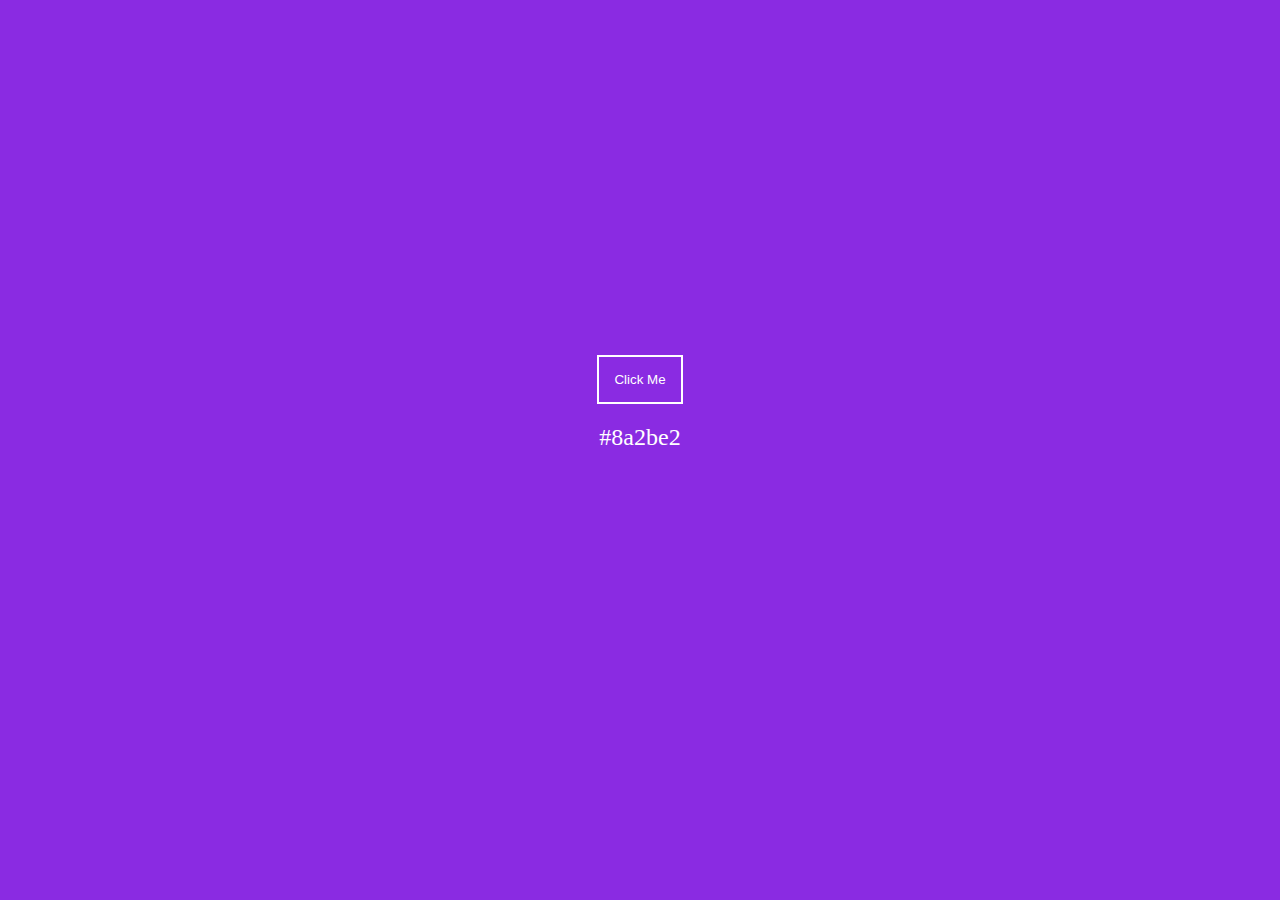
<file: 05.backGroundColourChanger/index.html>
<html lang="en">

<head>
    <meta charset="UTF-8" />
    <meta http-equiv="X-UA-Compatible" content="IE=edge" />
    <meta name="viewport" content="width=device-width, initial-scale=1.0" />
    <title>Random Background Color Changer</title>
    <link rel="stylesheet" href="style.css" />
</head>

<body>
    <button id="btn">Click Me</button>
    <h2 id="hexCode">#8a2be2</h2>

    <script src="app.js"></script>
</body>

</html>
</file>
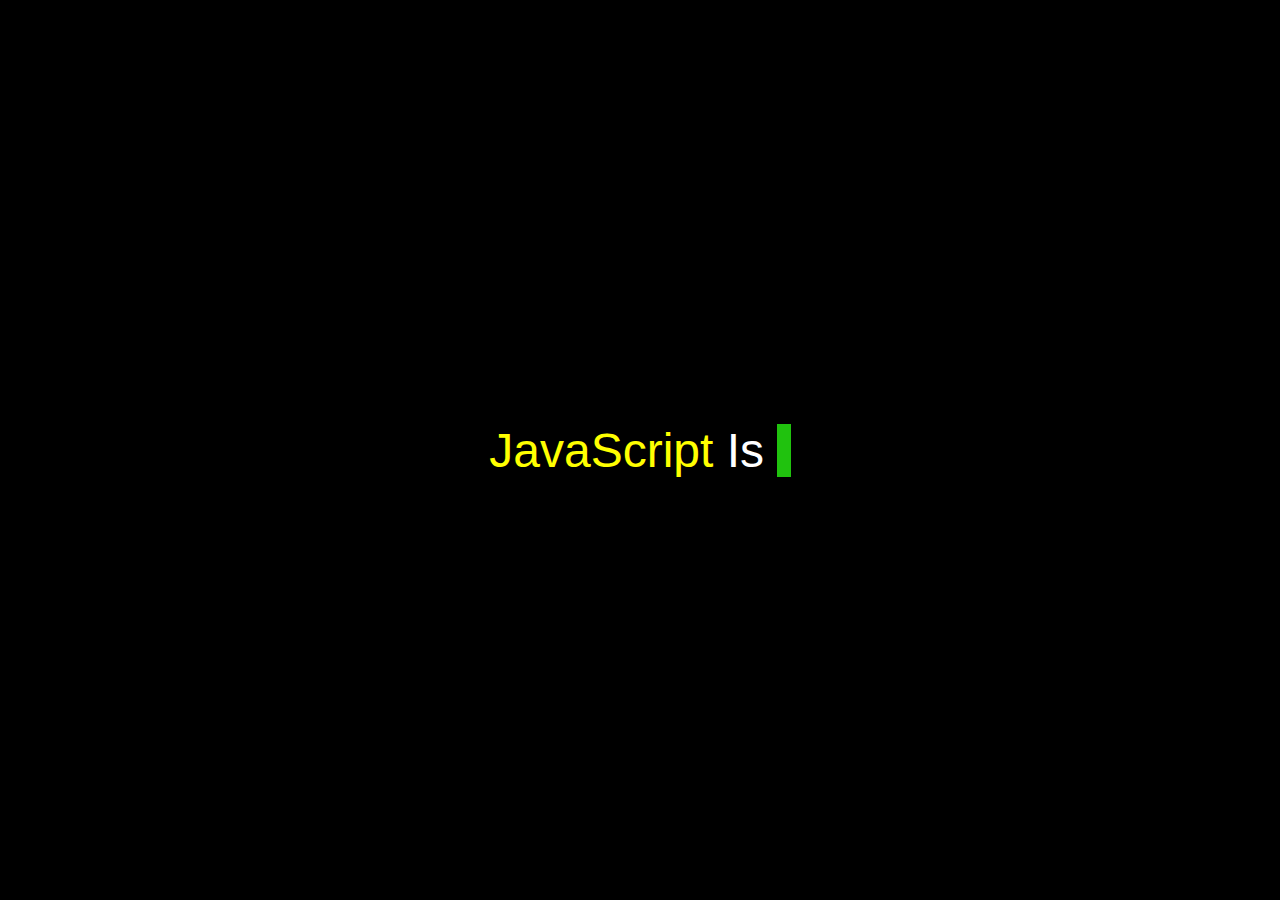
<file: 06.autoText/index.html>
<!DOCTYPE html>
<html lang="en">

<head>
    <meta charset="UTF-8" />
    <meta name="viewport" content="width=device-width, initial-scale=1.0" />
    <title>Auto Text</title>
    <link rel="stylesheet" href="style.css" />
</head>

<body>
    <p>
        <span class="js">JavaScript</span><span> Is </span
      ><span class="typed-text"></span><span class="cursor">&nbsp;</span>
    </p>

    <script src="app.js"></script>
</body>

</html>
</file>
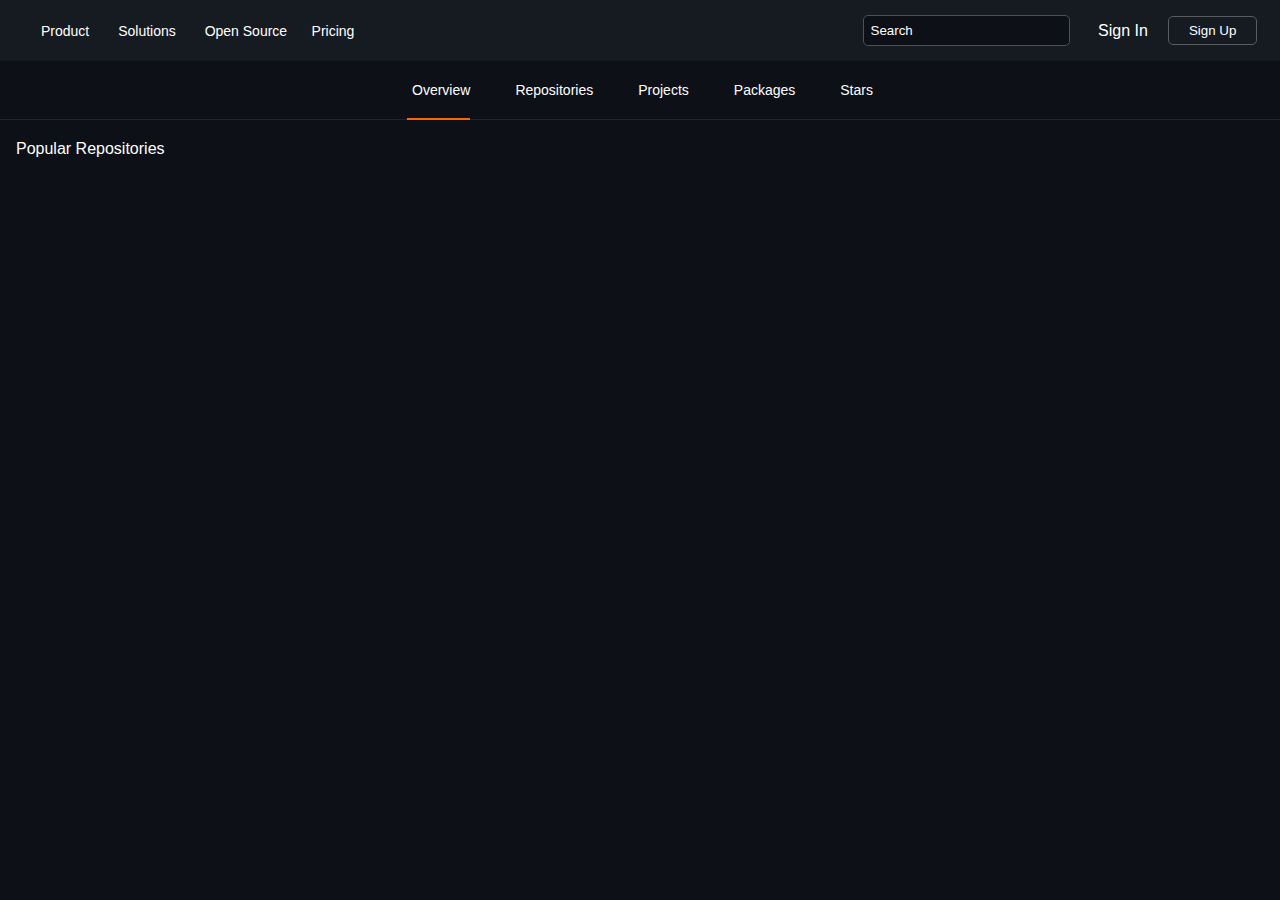
<file: 08.githubProfileClone/index.html>
<html lang="en">
  <head>
    <meta charset="UTF-8" />
    <meta name="viewport" content="width=device-width, initial-scale=1.0" />
    <title>Github Profile Clone</title>
    <link rel="stylesheet" href="style.css" />
    <link
      rel="stylesheet"
      href="https://cdnjs.cloudflare.com/ajax/libs/font-awesome/6.4.0/css/all.min.css"
      integrity="sha512-iecdLmaskl7CVkqkXNQ/ZH/XLlvWZOJyj7Yy7tcenmpD1ypASozpmT/E0iPtmFIB46ZmdtAc9eNBvH0H/ZpiBw=="
      crossorigin="anonymous"
      referrerpolicy="no-referrer"
    />
  </head>

  <body>
    <nav>
      <i class="fa-brands fa-github"></i>
      <section class="nav-container">
        <ul>
          <li>
            <a href="#">Product <i class="fa-solid fa-chevron-down"></i> </a>
          </li>
          <li>
            <a href="#">Solutions <i class="fa-solid fa-chevron-down"></i> </a>
          </li>
          <li><a href="#">Open Source</a></li>
          <li><a href="#">Pricing</a></li>
        </ul>

        <form>
          <input type="text" placeholder="Search" />
        </form>
      </section>

      <div class="btns-container">
        <a href="#">Sign In</a>
        <button>Sign Up</button>
      </div>
    </nav>

    <header>
      <ul>
        <li>
          <a href="#" class="active">
            <i class="fa-solid fa-book-open"></i> Overview
          </a>
        </li>
        <li>
          <a href="#"> <i class="fa-solid fa-folder"></i> Repositories </a>
        </li>
        <li>
          <a href="#"> <i class="fa-solid fa-cloud"></i> Projects </a>
        </li>
        <li>
          <a href="#"> <i class="fa-solid fa-cube"></i> Packages </a>
        </li>
        <li>
          <a href="#"> <i class="fa-solid fa-star"></i> Stars </a>
        </li>
      </ul>
    </header>

    <section class="main-container">
      <main>
        <p>Popular Repositories</p>
        <div class="repos">
          <!--   <div class="repo-card">
            <a href="#" class="repo-title">HTML-CSS-JavaScript-100-Projects</a>
            <p class="repo-subtitle">Build 100+ projects in 100 days [free]</p>
            <div class="popularity">
              <p class="technology-used">HTML</p>
              <div class="stars"><i class="fa-regular fa-star"></i>35</div>
              <div class="fork">
                <svg
                  version="1.1"
                  id="Layer_1"
                  xmlns="http://www.w3.org/2000/svg"
                  xmlns:xlink="http://www.w3.org/1999/xlink"
                  x="0px"
                  y="0px"
                  viewBox="0 0 512 512"
                  style="enable-background: new 0 0 512 512"
                  xml:space="preserve"
                  fill="#4a515d"
                  class="fork-svg"
                >
                  <g>
                    <path
                      d="M256,369.8v28.4c15.7,0,28.4,12.8,28.4,28.4c0,15.7-12.8,28.4-28.4,28.4c-15.7,0-28.4-12.8-28.4-28.4
c0-15.7,12.8-28.4,28.4-28.4V369.8v-28.4c-47.1,0-85.3,38.2-85.3,85.3c0,47.1,38.2,85.3,85.3,85.3c47.1,0,85.3-38.2,85.3-85.3
c0-47.1-38.2-85.3-85.3-85.3V369.8z"
                    />
                    <path
                      d="M113.8,28.4v28.4c15.7,0,28.4,12.8,28.4,28.4c0,15.7-12.8,28.4-28.4,28.4c-15.7,0-28.4-12.8-28.4-28.4
c0-15.7,12.8-28.4,28.4-28.4V28.4V0C66.6,0,28.5,38.2,28.4,85.3c0,47.1,38.2,85.3,85.3,85.3c47.1,0,85.3-38.2,85.3-85.3
c0-47.1-38.2-85.3-85.3-85.3V28.4z"
                    />
                    <path
                      d="M398.2,28.4v28.4c15.7,0,28.4,12.8,28.4,28.4c0,15.7-12.8,28.4-28.4,28.4c-15.7,0-28.4-12.8-28.4-28.4
c0-15.7,12.8-28.4,28.4-28.4V28.4V0c-47.1,0-85.3,38.2-85.3,85.3c0,47.1,38.2,85.3,85.3,85.3c47.1,0,85.3-38.2,85.3-85.3
c0-47.1-38.2-85.3-85.3-85.3V28.4z"
                    />
                    <path
                      d="M85.3,142.2v56.9c0,47.1,38.2,85.3,85.3,85.3h170.7c47.1,0,85.3-38.2,85.3-85.3v-56.9c0-15.7-12.7-28.4-28.4-28.4
s-28.4,12.7-28.4,28.4v56.9c0,15.7-12.8,28.4-28.4,28.4H170.7c-15.7,0-28.4-12.8-28.4-28.4l0-56.9c0-15.7-12.7-28.4-28.4-28.4
S85.3,126.5,85.3,142.2z"
                    />
                    <path
                      d="M227.6,256v113.8c0,15.7,12.7,28.4,28.4,28.4c15.7,0,28.4-12.7,28.4-28.4V256c0-15.7-12.7-28.4-28.4-28.4
C240.3,227.6,227.6,240.3,227.6,256"
                    />
                  </g>
                </svg>
                <span class="forked">20</span>
              </div>
            </div>
            <p class="pill">Public</p>
          </div>
          <div class="repo-card">
            <a href="#" class="repo-title">HTML-CSS-JavaScript-100-Projects</a>
            <p class="repo-subtitle">Build 100+ projects in 100 days [free]</p>
            <div class="popularity">
              <p class="technology-used">HTML</p>
              <div class="stars"><i class="fa-regular fa-star"></i>35</div>
              <div class="fork">
                <svg
                  version="1.1"
                  id="Layer_1"
                  xmlns="http://www.w3.org/2000/svg"
                  xmlns:xlink="http://www.w3.org/1999/xlink"
                  x="0px"
                  y="0px"
                  viewBox="0 0 512 512"
                  style="enable-background: new 0 0 512 512"
                  xml:space="preserve"
                  fill="#4a515d"
                  class="fork-svg"
                >
                  <g>
                    <path
                      d="M256,369.8v28.4c15.7,0,28.4,12.8,28.4,28.4c0,15.7-12.8,28.4-28.4,28.4c-15.7,0-28.4-12.8-28.4-28.4
c0-15.7,12.8-28.4,28.4-28.4V369.8v-28.4c-47.1,0-85.3,38.2-85.3,85.3c0,47.1,38.2,85.3,85.3,85.3c47.1,0,85.3-38.2,85.3-85.3
c0-47.1-38.2-85.3-85.3-85.3V369.8z"
                    />
                    <path
                      d="M113.8,28.4v28.4c15.7,0,28.4,12.8,28.4,28.4c0,15.7-12.8,28.4-28.4,28.4c-15.7,0-28.4-12.8-28.4-28.4
c0-15.7,12.8-28.4,28.4-28.4V28.4V0C66.6,0,28.5,38.2,28.4,85.3c0,47.1,38.2,85.3,85.3,85.3c47.1,0,85.3-38.2,85.3-85.3
c0-47.1-38.2-85.3-85.3-85.3V28.4z"
                    />
                    <path
                      d="M398.2,28.4v28.4c15.7,0,28.4,12.8,28.4,28.4c0,15.7-12.8,28.4-28.4,28.4c-15.7,0-28.4-12.8-28.4-28.4
c0-15.7,12.8-28.4,28.4-28.4V28.4V0c-47.1,0-85.3,38.2-85.3,85.3c0,47.1,38.2,85.3,85.3,85.3c47.1,0,85.3-38.2,85.3-85.3
c0-47.1-38.2-85.3-85.3-85.3V28.4z"
                    />
                    <path
                      d="M85.3,142.2v56.9c0,47.1,38.2,85.3,85.3,85.3h170.7c47.1,0,85.3-38.2,85.3-85.3v-56.9c0-15.7-12.7-28.4-28.4-28.4
s-28.4,12.7-28.4,28.4v56.9c0,15.7-12.8,28.4-28.4,28.4H170.7c-15.7,0-28.4-12.8-28.4-28.4l0-56.9c0-15.7-12.7-28.4-28.4-28.4
S85.3,126.5,85.3,142.2z"
                    />
                    <path
                      d="M227.6,256v113.8c0,15.7,12.7,28.4,28.4,28.4c15.7,0,28.4-12.7,28.4-28.4V256c0-15.7-12.7-28.4-28.4-28.4
C240.3,227.6,227.6,240.3,227.6,256"
                    />
                  </g>
                </svg>
                <span class="forked">20</span>
              </div>
            </div>
            <p class="pill">Public</p>
          </div>
          <div class="repo-card">
            <a href="#" class="repo-title">HTML-CSS-JavaScript-100-Projects</a>
            <p class="repo-subtitle">Build 100+ projects in 100 days [free]</p>
            <div class="popularity">
              <p class="technology-used">HTML</p>
              <div class="stars"><i class="fa-regular fa-star"></i>35</div>
              <div class="fork">
                <svg
                  version="1.1"
                  id="Layer_1"
                  xmlns="http://www.w3.org/2000/svg"
                  xmlns:xlink="http://www.w3.org/1999/xlink"
                  x="0px"
                  y="0px"
                  viewBox="0 0 512 512"
                  style="enable-background: new 0 0 512 512"
                  xml:space="preserve"
                  fill="#4a515d"
                  class="fork-svg"
                >
                  <g>
                    <path
                      d="M256,369.8v28.4c15.7,0,28.4,12.8,28.4,28.4c0,15.7-12.8,28.4-28.4,28.4c-15.7,0-28.4-12.8-28.4-28.4
c0-15.7,12.8-28.4,28.4-28.4V369.8v-28.4c-47.1,0-85.3,38.2-85.3,85.3c0,47.1,38.2,85.3,85.3,85.3c47.1,0,85.3-38.2,85.3-85.3
c0-47.1-38.2-85.3-85.3-85.3V369.8z"
                    />
                    <path
                      d="M113.8,28.4v28.4c15.7,0,28.4,12.8,28.4,28.4c0,15.7-12.8,28.4-28.4,28.4c-15.7,0-28.4-12.8-28.4-28.4
c0-15.7,12.8-28.4,28.4-28.4V28.4V0C66.6,0,28.5,38.2,28.4,85.3c0,47.1,38.2,85.3,85.3,85.3c47.1,0,85.3-38.2,85.3-85.3
c0-47.1-38.2-85.3-85.3-85.3V28.4z"
                    />
                    <path
                      d="M398.2,28.4v28.4c15.7,0,28.4,12.8,28.4,28.4c0,15.7-12.8,28.4-28.4,28.4c-15.7,0-28.4-12.8-28.4-28.4
c0-15.7,12.8-28.4,28.4-28.4V28.4V0c-47.1,0-85.3,38.2-85.3,85.3c0,47.1,38.2,85.3,85.3,85.3c47.1,0,85.3-38.2,85.3-85.3
c0-47.1-38.2-85.3-85.3-85.3V28.4z"
                    />
                    <path
                      d="M85.3,142.2v56.9c0,47.1,38.2,85.3,85.3,85.3h170.7c47.1,0,85.3-38.2,85.3-85.3v-56.9c0-15.7-12.7-28.4-28.4-28.4
s-28.4,12.7-28.4,28.4v56.9c0,15.7-12.8,28.4-28.4,28.4H170.7c-15.7,0-28.4-12.8-28.4-28.4l0-56.9c0-15.7-12.7-28.4-28.4-28.4
S85.3,126.5,85.3,142.2z"
                    />
                    <path
                      d="M227.6,256v113.8c0,15.7,12.7,28.4,28.4,28.4c15.7,0,28.4-12.7,28.4-28.4V256c0-15.7-12.7-28.4-28.4-28.4
C240.3,227.6,227.6,240.3,227.6,256"
                    />
                  </g>
                </svg>
                <span class="forked">20</span>
              </div>
            </div>
            <p class="pill">Public</p>
          </div>
          <div class="repo-card">
            <a href="#" class="repo-title">HTML-CSS-JavaScript-100-Projects</a>
            <p class="repo-subtitle">Build 100+ projects in 100 days [free]</p>
            <div class="popularity">
              <p class="technology-used">HTML</p>
              <div class="stars"><i class="fa-regular fa-star"></i>35</div>
              <div class="fork">
                <svg
                  version="1.1"
                  id="Layer_1"
                  xmlns="http://www.w3.org/2000/svg"
                  xmlns:xlink="http://www.w3.org/1999/xlink"
                  x="0px"
                  y="0px"
                  viewBox="0 0 512 512"
                  style="enable-background: new 0 0 512 512"
                  xml:space="preserve"
                  fill="#4a515d"
                  class="fork-svg"
                >
                  <g>
                    <path
                      d="M256,369.8v28.4c15.7,0,28.4,12.8,28.4,28.4c0,15.7-12.8,28.4-28.4,28.4c-15.7,0-28.4-12.8-28.4-28.4
c0-15.7,12.8-28.4,28.4-28.4V369.8v-28.4c-47.1,0-85.3,38.2-85.3,85.3c0,47.1,38.2,85.3,85.3,85.3c47.1,0,85.3-38.2,85.3-85.3
c0-47.1-38.2-85.3-85.3-85.3V369.8z"
                    />
                    <path
                      d="M113.8,28.4v28.4c15.7,0,28.4,12.8,28.4,28.4c0,15.7-12.8,28.4-28.4,28.4c-15.7,0-28.4-12.8-28.4-28.4
c0-15.7,12.8-28.4,28.4-28.4V28.4V0C66.6,0,28.5,38.2,28.4,85.3c0,47.1,38.2,85.3,85.3,85.3c47.1,0,85.3-38.2,85.3-85.3
c0-47.1-38.2-85.3-85.3-85.3V28.4z"
                    />
                    <path
                      d="M398.2,28.4v28.4c15.7,0,28.4,12.8,28.4,28.4c0,15.7-12.8,28.4-28.4,28.4c-15.7,0-28.4-12.8-28.4-28.4
c0-15.7,12.8-28.4,28.4-28.4V28.4V0c-47.1,0-85.3,38.2-85.3,85.3c0,47.1,38.2,85.3,85.3,85.3c47.1,0,85.3-38.2,85.3-85.3
c0-47.1-38.2-85.3-85.3-85.3V28.4z"
                    />
                    <path
                      d="M85.3,142.2v56.9c0,47.1,38.2,85.3,85.3,85.3h170.7c47.1,0,85.3-38.2,85.3-85.3v-56.9c0-15.7-12.7-28.4-28.4-28.4
s-28.4,12.7-28.4,28.4v56.9c0,15.7-12.8,28.4-28.4,28.4H170.7c-15.7,0-28.4-12.8-28.4-28.4l0-56.9c0-15.7-12.7-28.4-28.4-28.4
S85.3,126.5,85.3,142.2z"
                    />
                    <path
                      d="M227.6,256v113.8c0,15.7,12.7,28.4,28.4,28.4c15.7,0,28.4-12.7,28.4-28.4V256c0-15.7-12.7-28.4-28.4-28.4
C240.3,227.6,227.6,240.3,227.6,256"
                    />
                  </g>
                </svg>
                <span class="forked">20</span>
              </div>
            </div>
            <p class="pill">Public</p>
          </div> -->
        </div>
      </main>
    </section>

    <script src="app.js"></script>
  </body>
</html>
</file>
<file: 02.creativeLoadingAnimation/style.css>
* {
    padding: 0;
    margin: 0;
    box-sizing: border-box;
}

body {
    background: #00008bcb;
}

.wrapper {
    display: flex;
    justify-content: center;
    align-items: center;
    min-height: 100vh;
}

.wrapper .loader {
    display: flex;
    justify-content: space-evenly;
    padding: 0 20px;
}

.loader .loading {
    background: #fff;
    width: 30px;
    height: 30px;
    border-radius: 50px;
    margin: 0 10px;
    animation: load 0.8s ease infinite;
}

.loader .loading.one {
    animation-delay: 0.3s;
}

.loader .loading.two {
    animation-delay: 0.4s;
}

.loader .loading.three {
    animation-delay: 0.5s;
}

.loader .loading.four {
    animation-delay: 0.6s;
}

@keyframes load {
    0% {
        width: 30px;
        height: 30px;
    }
    50% {
        width: 20px;
        height: 20px;
    }
}
</file>
<file: 03.CustomScrollbars/style.css>
* {
    padding: 0;
    margin: 0;
    box-sizing: border-box;
    font-family: sans-serif;
}

body {
    background: crimson;
}

.card {
    width: 700px;
    background: #ccc;
    padding: 20px;
    margin: 20px;
    font-family: sans-serif;
    line-height: 28px;
}


/*scrollbar*/

::-webkit-scrollbar {
    background-color: transparent;
    width: 7px;
}

::-webkit-scrollbar-thumb {
    background-color: white;
}
</file>
<file: 04.scrollIndicator/style.css>
* {
    margin: 0;
    padding: 0;
}

body {
    height: 100vh;
    font-family: sans-serif;
    background: #000;
    color: #fff;
}

.content {
    padding: 4rem;
}

section {
    border: 2px solid white;
    margin: 20px 0;
    padding: 20px;
}

section h1 {
    margin: 10px 0;
}

.scroll-indicator {
    height: 5px;
    width: calc(100% - 6em);
    position: fixed;
    top: 10px;
    left: 3em;
    border-radius: 3px;
}

.scroll-indicator .progress {
    height: 100%;
    width: 0;
    border-radius: 3px;
    /* https://www.grabient.com/ */
    background: linear-gradient(30deg, #21d4fd, #b721ff);
    transition: width 0.1s;
}
</file>
<file: 05.backGroundColourChanger/style.css>
body {
    background: blueviolet;
    min-height: 90vh;
    display: flex;
    flex-direction: column;
    justify-content: center;
    align-items: center;
    transition: 0.3s cubic-bezier(0.215, 0.61, 0.355, 1);
}

h2 {
    color: #fff;
    font-weight: 200;
}

button {
    padding: 15px;
    background: transparent;
    border: 2px solid white;
    color: #fff;
    transition: 0.8s cubic-bezier(0.175, 0.885, 0.32, 1.275);
}

button:hover {
    background: #fff;
    color: #000;
    cursor: pointer;
}

button:active {
    padding: 5px;
}
</file>
<file: 06.autoText/style.css>
* {
    padding: 0;
    margin: 0;
    box-sizing: border-box;
}

body {
    display: flex;
    justify-content: center;
    align-items: center;
    height: 100vh;
    font-family: sans-serif;
    background: #000;
    color: #fff;
}

p {
    font-size: 3rem;
}

.js {
    color: yellow;
}

.typed-text {
    color: #20c20e;
}

.cursor {
    background: #20c20e;
}
</file>
<file: 08.githubProfileClone/style.css>
* {
    padding: 0;
    margin: 0;
    box-sizing: border-box;
}

a {
    text-decoration: none;
}

 :root {
    --primary-color: #161b22;
    --secondary-color: #0d1117;
}

body {
    background: var(--secondary-color);
    font-family: Hubot-Sans, sans-serif;
    font-weight: normal;
}


/*  ************************** Navigation ************************** */

nav {
    background: var(--primary-color);
    padding: 15px;
    display: flex;
    justify-content: center;
    align-items: center;
}

.nav-container {
    display: flex;
    justify-content: space-between;
    align-items: center;
    width: 100%;
}

nav ul li {
    display: inline;
    margin: 10px;
}

ul li a {
    text-decoration: none;
    color: #fff;
    font-size: 14px;
}

nav form {
    width: 20%;
}

nav form input {
    background: var(--secondary-color);
    padding: 7px;
    border: none;
    border-radius: 5px;
    width: 100%;
    border: 1px solid #4a515d;
    color: #fff;
}

nav form input::placeholder {
    color: #fff;
}


/*  ************************** Header ************************** */

header {
    border-bottom: 0.6px solid #242424;
}

.active {
    border-bottom: 2px solid rgb(255, 102, 0);
    padding-bottom: 20px;
}

header ul {
    display: flex;
    justify-content: center;
    align-items: center;
}

header ul li {
    list-style: none;
    margin: 20px;
}

.btns-container {
    display: flex;
    justify-content: center;
    align-items: center;
    width: 210px;
    margin-left: 20px;
}

.btns-container a {
    color: #fff;
}

.btns-container button {
    background: transparent;
    border: none;
    margin-left: 20px;
    border: 1px solid #585d63;
    padding: 6px 20px;
    color: #fff;
    border-radius: 5px;
    cursor: pointer;
}

.main-container {
    display: flex;
}


/*  ************************** Header ************************** */

.about-user {
    width: 30%;
    margin-left: 30px;
    color: #fff;
}

.about-user .user-avatar {
    background-image: url("https://avatars.githubusercontent.com/u/85052811?v=4");
    background-repeat: no-repeat;
    background-size: cover;
    width: 300px;
    height: 300px;
    transform: translateY(-20px);
    border-radius: 100%;
}

.user-name {
    color: #585d63;
    font-size: 20px;
    margin: 10px 0;
    font-weight: normal;
}

button.follow {
    width: 70%;
    background: #21262d;
    color: #fff;
    cursor: pointer;
    border: none;
    border-radius: 4px;
    padding: 6px 5px;
    margin-bottom: 20px;
}

.followers-info {
    margin: 15px 0;
}

.followers-info a {
    text-decoration: none;
    color: #fff;
}

.followers-info span {
    color: #545c66;
}

.company,
.location,
.blog,
.twitter_username {
    margin: 10px 0;
    color: #dce9f7;
    font-size: 13px;
}


/*  ************************** REPOSITORIES ************************** */

main {
    color: #fff;
    margin-top: 20px;
    margin-left: 1rem;
}

main p {
    margin-bottom: 20px;
}

.repo-card {
    border: 1px solid #4a515d;
    border-radius: 5px;
    width: 43%;
    padding: 10px;
    margin: 10px;
    position: relative;
    padding-top: 1.3rem;
}

.repo-title {
    text-decoration: non;
    color: #549ef3;
    font-weight: 500;
    margin-top: 3rem;
    font-size: 13px;
}

.repo-subtitle {
    font-size: 11px;
    margin-top: 15px;
    color: #868686;
}

.popularity {
    display: flex;
    color: #585c5e;
}

.stars {
    margin-right: 20px;
    color: #585c5e;
}

.repos {
    display: flex;
    flex-wrap: wrap;
}

.pill {
    border: 1px solid #4a515d;
    color: #a3acbc;
    width: 50px;
    padding: 3px 10px;
    border-radius: 100px;
    font-size: 10px;
    text-align: center;
    position: absolute;
    top: 10px;
    right: 10px;
}


/*  ************************** STYLING ICONS ************************** */

.icon-container {
    margin: 5px 0;
}

i {
    color: #4a515d;
    margin-right: 5px;
}

.fa-github {
    font-size: 2rem;
    color: #fff;
    margin-right: 1rem;
}

section.fork {
    display: flex;
    align-items: center;
}

.fork-svg {
    width: 14px;
    margin-bottom: 20px;
    margin-right: 6px;
}
</file>
